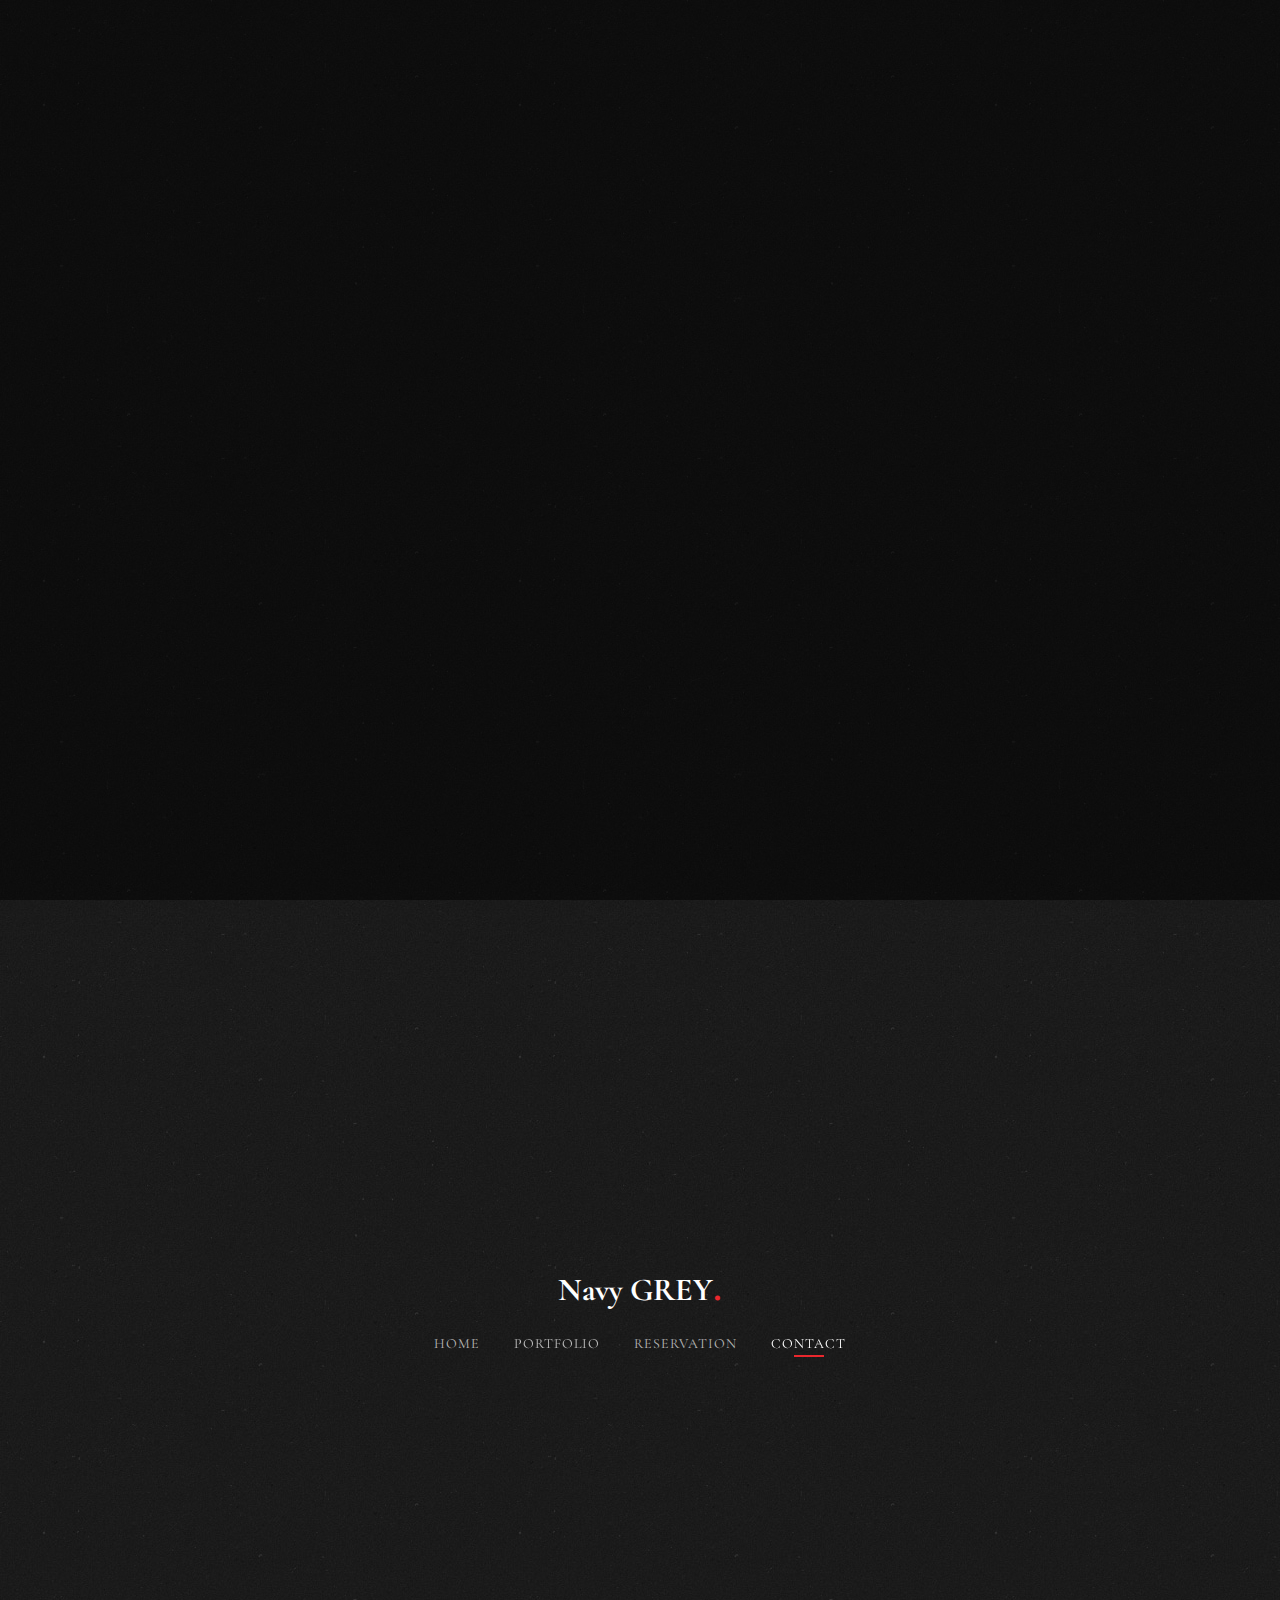
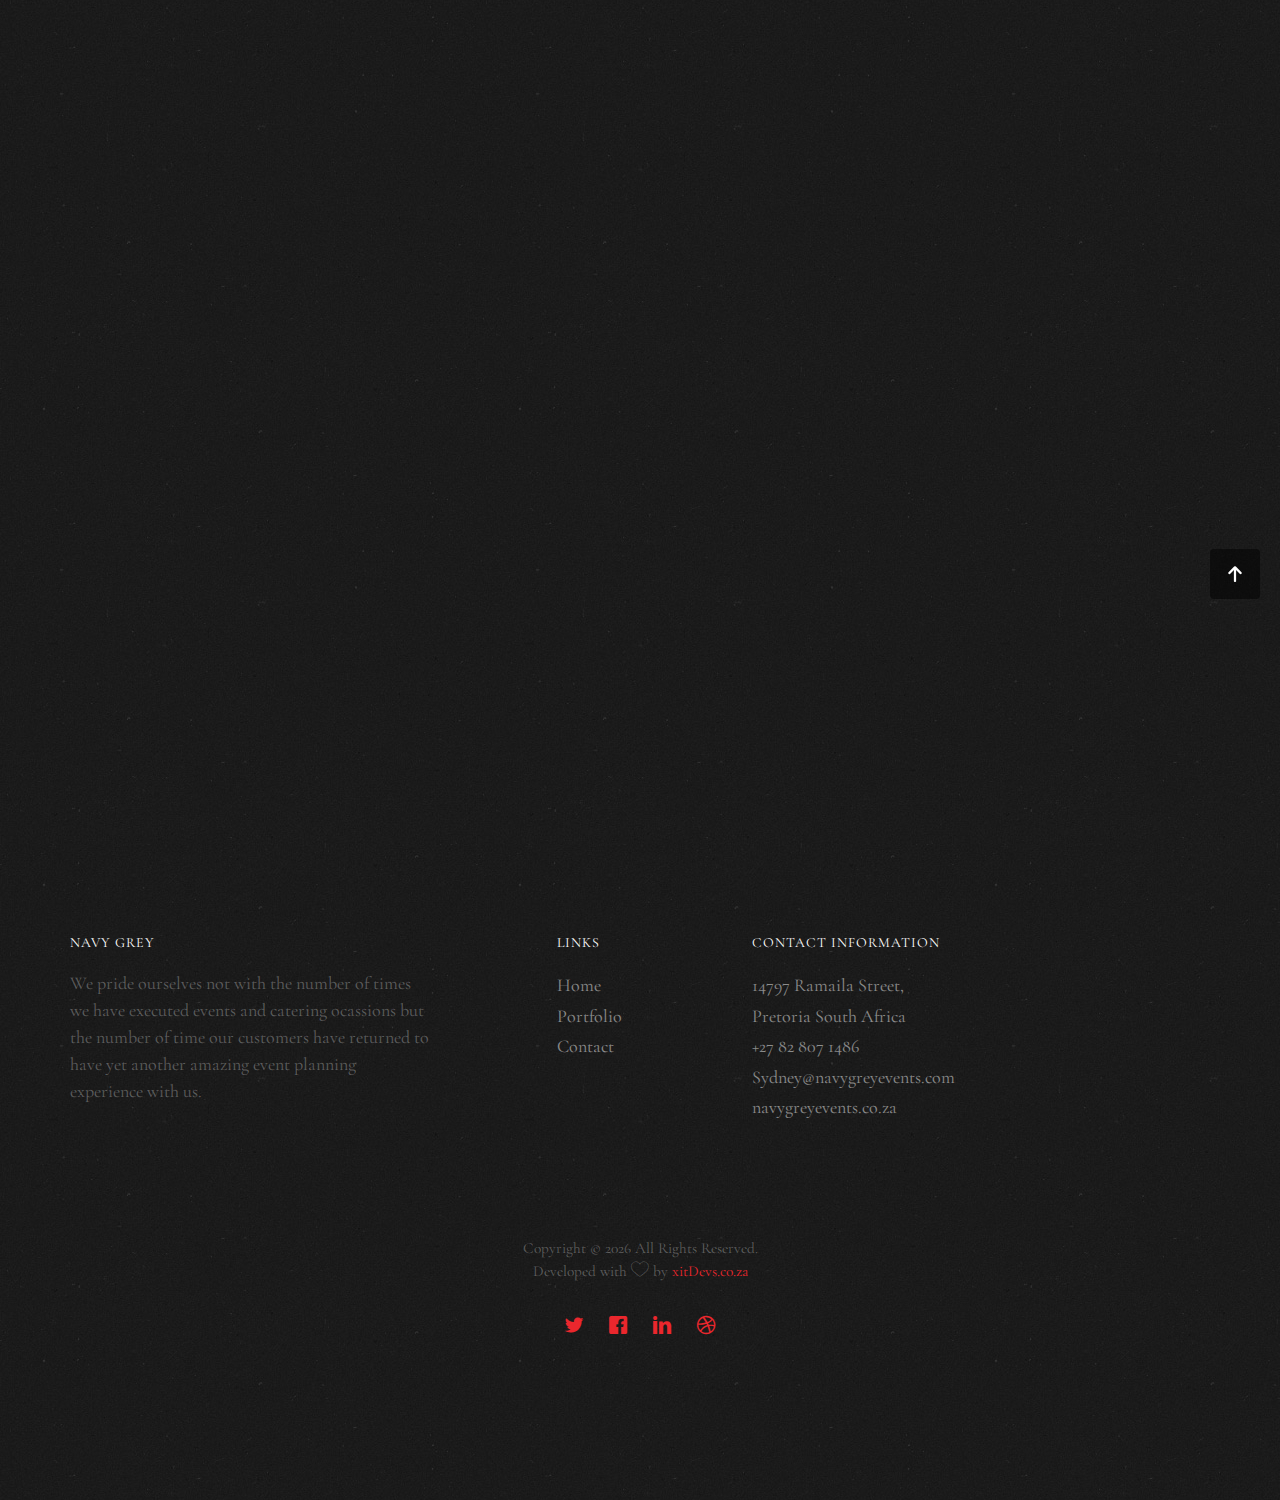
<file: contact.html>
<!DOCTYPE HTML>
<html>
	<head>
	<meta charset="utf-8">
	<meta http-equiv="X-UA-Compatible" content="IE=edge">
	<title>Navy-GREY &mdash; We handle event hosting and decor</title>
	<meta name="viewport" content="width=device-width, initial-scale=1">
	<meta name="description" content="We cater, handle events, host and decorate venues" />
	<meta name="keywords" content="Navy Grey, events, catering, decor, party, fun, renovate, birthday, anniversary" />
	<meta name="author" content="Alvi Bongani" />

	<!-- 
	//////////////////////////////////////////////////////

	NAVY GREY WEBSITE
	DESIGNED & DEVELOPED by XIT Systems Development
		
	Website: 		xit.co.za
	Email: 			xit@gmail.com
	Twitter: 		http://twitter.com/xit
	Facebook: 		https://www.facebook.com/xit

	//////////////////////////////////////////////////////
	 -->

  	<!-- Facebook and Twitter integration -->
	<meta property="og:title" content=""/>
	<meta property="og:image" content=""/>
	<meta property="og:url" content=""/>
	<meta property="og:site_name" content=""/>
	<meta property="og:description" content=""/>
	<meta name="twitter:title" content="" />
	<meta name="twitter:image" content="" />
	<meta name="twitter:url" content="" />
	<meta name="twitter:card" content="" />

	<link href="https://fonts.googleapis.com/css?family=Cormorant+Garamond:300,300i,400,400i,500,600i,700" rel="stylesheet">
	<link href="https://fonts.googleapis.com/css?family=Satisfy" rel="stylesheet">
	
	<!-- Animate.css -->
	<link rel="stylesheet" href="css/animate.css">
	<!-- Icomoon Icon Fonts-->
	<link rel="stylesheet" href="css/icomoon.css">
	<!-- Bootstrap  -->
	<link rel="stylesheet" href="css/bootstrap.css">

	<!-- Flexslider  -->
	<link rel="stylesheet" href="css/flexslider.css">

	<!-- Theme style  -->
	<link rel="stylesheet" href="css/style.css">

	<!-- icon  -->
	<link rel="icon" href="images/logo/logo.jpg">

	<!-- Modernizr JS -->
	<script src="js/modernizr-2.6.2.min.js"></script>
	<!-- FOR IE9 below -->
	<!--[if lt IE 9]>
	<script src="js/respond.min.js"></script>
	<![endif]-->

	</head>
	<body>
		
		<div class="xitsd-loader"></div>
	
		<div id="page">
		<nav class="xitsd-nav" role="navigation">
			<!-- <div class="top-menu"> -->
				<div class="container">
					<div class="row">
						<div class="col-xs-12 text-center logo-wrap">
							<div id="xitsd-logo">Navy GREY<a href="index.html"><span>.</span></a></div>
						</div>
						<div class="col-xs-12 text-center menu-1 menu-wrap">
							<ul>
								<li><a href="index.html">Home</a></li>
								<li class="has-dropdown">
									<a href="gallery.html">Portfolio</a>
									<ul class="dropdown">
										<li><a href="#">Events</a></li>
										<li><a href="#">Food</a></li>
									</ul>
								</li>
								<li><a href="reservation.html">Reservation</a></li>
								<li class="active"><a href="contact.html">Contact</a></li>
							</ul>
						</div>
					</div>
					
				</div>
			<!-- </div> -->
		</nav>

	<header id="xitsd-header" class="xitsd-cover js-fullheight" role="banner" style="background-image: url(images/logo/logoicon.jpg);" data-stellar-background-ratio="0.5">
		<div class="overlay"></div>
		<div class="container">
			<div class="row">
				<div class="col-md-12 text-center">
					<div class="display-t js-fullheight">
						<div class="display-tc js-fullheight animate-box" data-animate-effect="fadeIn">
							<h1>Get <em>in</em> Touch</h1><br>
							<h2><a href="reservation.html" target="_blank">Get Started</a></h2>
						</div>
					</div>
				</div>
			</div>
		</div>
	</header>

	
	<div id="xitsd-contact" class="xitsd-section animate-box">
		<div class="container">
			<div class="row animate-box">
				<div class="col-md-8 col-md-offset-2 text-center xitsd-heading">
					<h2>Don't be shy, let's chat.</h2>
					<p>Come sit down with us and experience what all our customers just can't get enough of. We pride ourselves not  with the number of times we have executed events and catering ocassions but the number of time our customers have returned to have yet another amazing event planning experience with us.</p>
					<p><a href="mailto:sydne@navygrey.com" class="btn btn-primary btn-outline">Contact Us</a></p>
				</div>
			</div>
			
			<div class="row">
				<div class="col-md-6 col-md-push-6 col-sm-6 col-sm-push-6">
					<form action="#" id="form-wrap">
						<div class="row form-group">
							<div class="col-md-12">
								<label for="name">Your Name</label>
								<input type="text" class="form-control" id="name">
							</div>
						</div>
						<div class="row form-group">
							<div class="col-md-12">
								<label for="email">Your Email</label>
								<input type="text" class="form-control" id="email">
							</div>
						</div>
						<div class="row form-group">
							<div class="col-md-12">
								<label for="phone">Your Number</label>
							  	<input type="tel" id="phone" class="form-control" autofocus>
							</div>
						</div>
						<div class="row form-group">
							<div class="col-md-12">
								<label for="message">Your Message</label>
								<textarea name="" id="message" cols="30" rows="10" class="form-control"></textarea>
							</div>
						</div>
						<div class="row form-group">
							<div class="col-md-12">
								<input type="submit" class="btn btn-primary btn-outline btn-lg" value="Submit Form">
							</div>
						</div>

					</form>
				</div>
			</div>

		</div>
	</div>

	<footer id="xitsd-footer" role="contentinfo" class="xitsd-section">
		<div class="container">
			<div class="row row-pb-md">
				<div class="col-md-4 xitsd-widget">
					<h4>Navy grey</h4>
					<p>We pride ourselves not  with the number of times we have executed events and catering ocassions but the number of time our customers have returned to have yet another amazing event planning experience with us.</p>
				</div>
				<div class="col-md-2 col-md-push-1 xitsd-widget">
					<h4>Links</h4>
					<ul class="xitsd-footer-links">
						<li><a href="index.html">Home</a></li>
						<li><a href="gallery.html">Portfolio</a></li>
						<li><a href="contact.html">Contact</a></li>
					</ul>
				</div>

				<div class="col-md-4 col-md-push-1 xitsd-widget">
					<h4>Contact Information</h4>
					<ul class="xitsd-footer-links">
						<li>14797 Ramaila Street, <br> Pretoria South Africa</li>
						<li><a href="tel://1234567920">+27 82 807 1486</a></li>
						<li><a href="mailto:Sydney@navygreyevents.com">Sydney@navygreyevents.com</a></li>
						<li><a href="#">navygreyevents.co.za</a></li>
					</ul>
				</div>

			</div>

			<div class="row copyright">
				<div class="col-md-12 text-center">
					<p>
						<small class="block">Copyright &copy; <script>
							document.write(new Date().getFullYear());
						  </script> All Rights Reserved.</small> 
						<small class="block">Developed with <i class="icon-heart"
                  aria-hidden="true"></i> by <a href="http://xitdevs.co.za/" target="_blank">xitDevs.co.za</a></small>
					</p>
					<p>
						<ul class="xitsd-social-icons">
							<li><a href="#"><i class="icon-twitter2"></i></a></li>
							<li><a href="#"><i class="icon-facebook2"></i></a></li>
							<li><a href="#"><i class="icon-linkedin2"></i></a></li>
							<li><a href="#"><i class="icon-dribbble2"></i></a></li>
						</ul>
					</p>
				</div>
			</div>

		</div>
	</footer>
	</div>

	<div class="gototop js-top">
		<a href="#" class="js-gotop"><i class="icon-arrow-up22"></i></a>
	</div>
	
	<!-- jQuery -->
	<script src="js/jquery.min.js"></script>
	<!-- jQuery Easing -->
	<script src="js/jquery.easing.1.3.js"></script>
	<!-- Bootstrap -->
	<script src="js/bootstrap.min.js"></script>
	<!-- Waypoints -->
	<script src="js/jquery.waypoints.min.js"></script>
	<!-- Waypoints -->
	<script src="js/jquery.stellar.min.js"></script>
	<!-- Flexslider -->
	<script src="js/jquery.flexslider-min.js"></script>
	<!-- Main -->
	<script src="js/main.js"></script>

	</body>
</html>
</file>
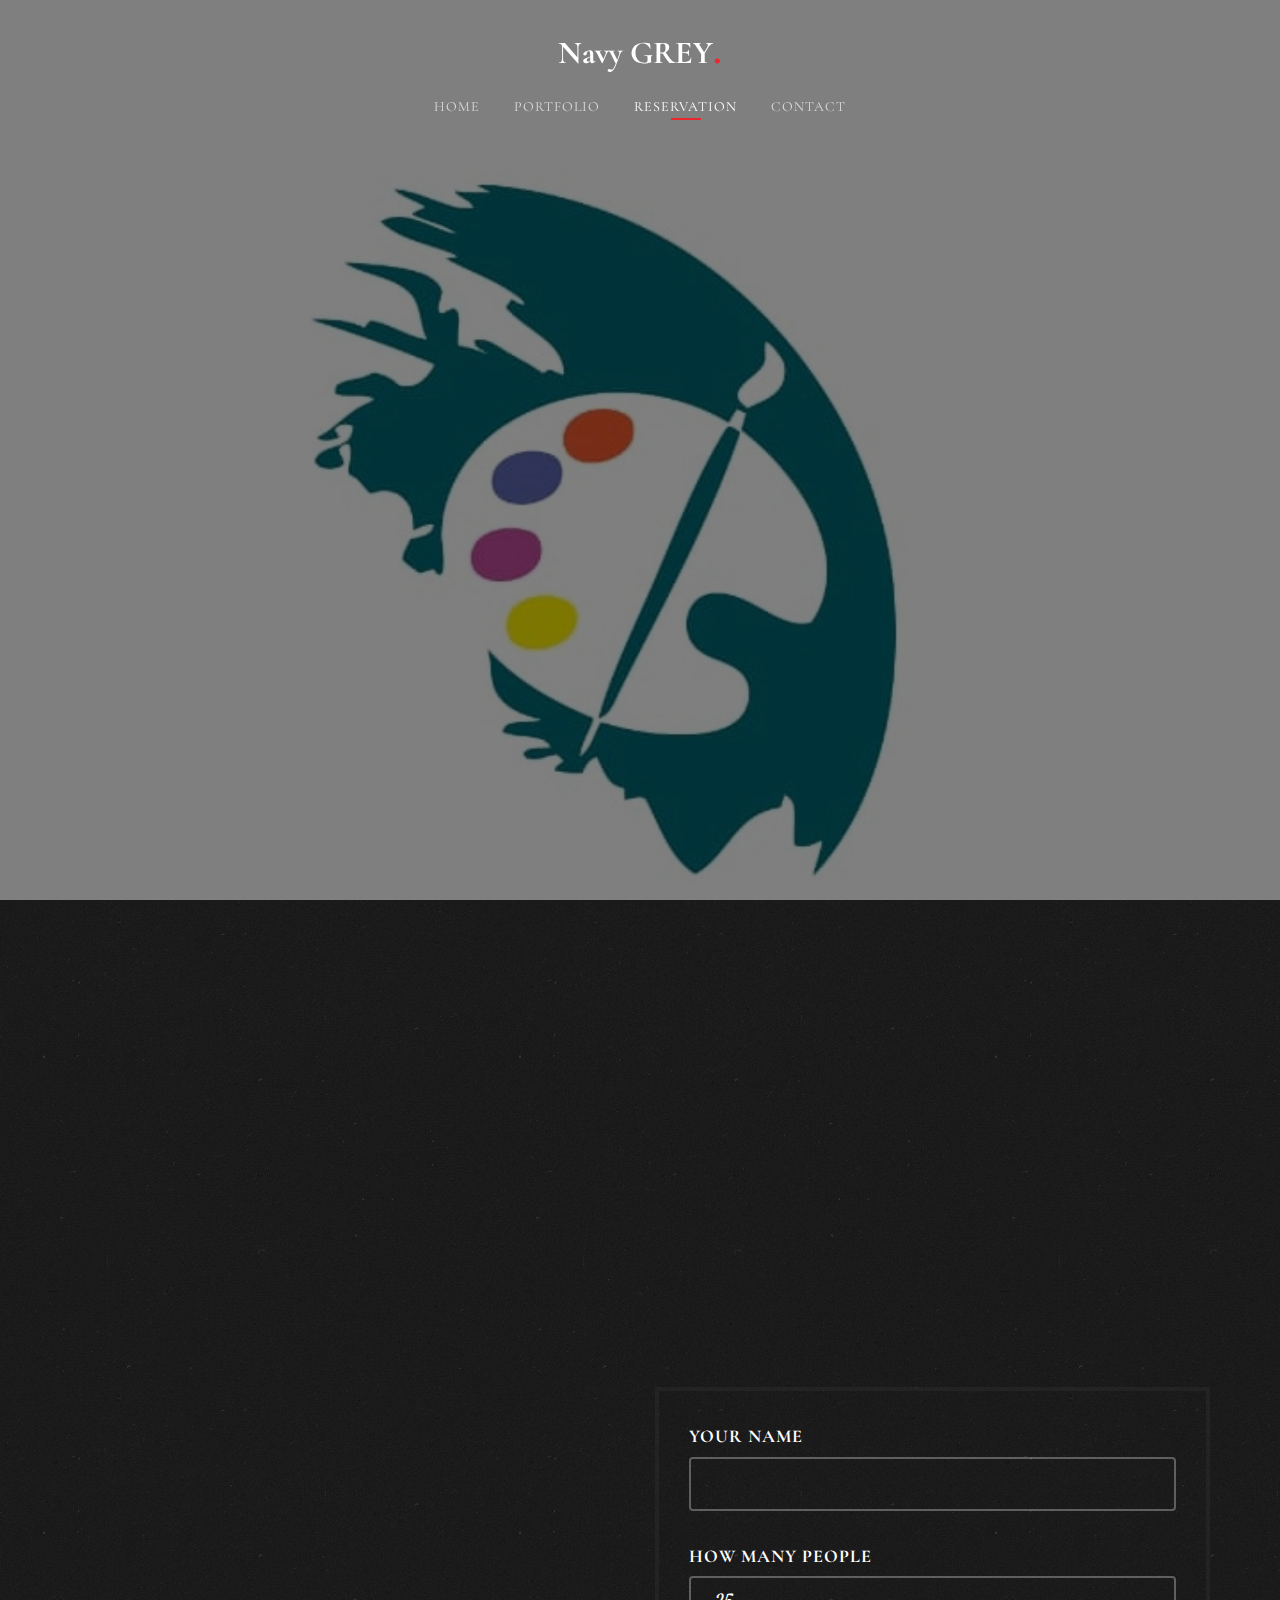
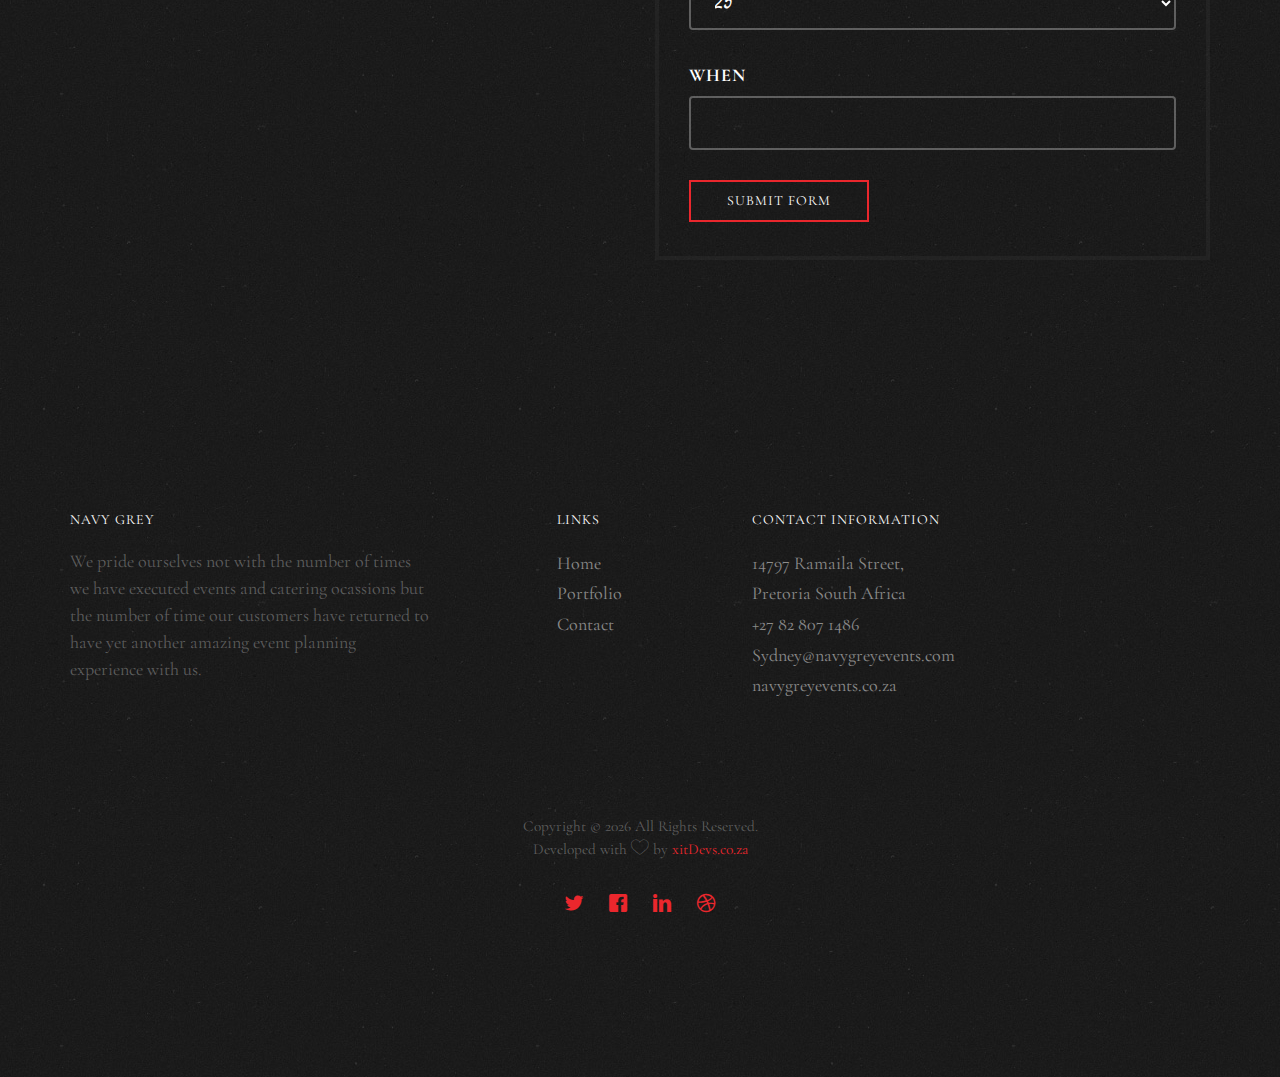
<file: reservation.html>
<!DOCTYPE HTML>
<html>
	<head>
	<meta charset="utf-8">
	<meta http-equiv="X-UA-Compatible" content="IE=edge">
	<title>Navy-GREY &mdash; We handle event hosting and decor</title>
	<meta name="viewport" content="width=device-width, initial-scale=1">
	<meta name="description" content="We cater, handle events, host and decorate venues" />
	<meta name="keywords" content="Navy Grey, events, catering, decor, party, fun, renovate, birthday, anniversary" />
	<meta name="author" content="Alvi Bongani" />

	<!-- 
	//////////////////////////////////////////////////////

	NAVY GREY WEBSITE
	DESIGNED & DEVELOPED by XIT Systems Development
		
	Website: 		xit.co.za
	Email: 			xit@gmail.com
	Twitter: 		http://twitter.com/xit
	Facebook: 		https://www.facebook.com/xit

	//////////////////////////////////////////////////////
	 -->

  	<!-- Facebook and Twitter integration -->
	<meta property="og:title" content=""/>
	<meta property="og:image" content=""/>
	<meta property="og:url" content=""/>
	<meta property="og:site_name" content=""/>
	<meta property="og:description" content=""/>
	<meta name="twitter:title" content="" />
	<meta name="twitter:image" content="" />
	<meta name="twitter:url" content="" />
	<meta name="twitter:card" content="" />

	<link href="https://fonts.googleapis.com/css?family=Cormorant+Garamond:300,300i,400,400i,500,600i,700" rel="stylesheet">
	<link href="https://fonts.googleapis.com/css?family=Satisfy" rel="stylesheet">
	
	<!-- Animate.css -->
	<link rel="stylesheet" href="css/animate.css">
	<!-- Icomoon Icon Fonts-->
	<link rel="stylesheet" href="css/icomoon.css">
	<!-- Bootstrap  -->
	<link rel="stylesheet" href="css/bootstrap.css">

	<!-- Flexslider  -->
	<link rel="stylesheet" href="css/flexslider.css">
	<!-- Date Time -->
	<link rel="stylesheet" href="css/bootstrap-datetimepicker.min.css">

	<!-- Theme style  -->
	<link rel="stylesheet" href="css/style.css">
	
	<!-- icon  -->
	<link rel="icon" href="images/logo/logo.jpg">

	<!-- Modernizr JS -->
	<script src="js/modernizr-2.6.2.min.js"></script>
	<!-- FOR IE9 below -->
	<!--[if lt IE 9]>
	<script src="js/respond.min.js"></script>
	<![endif]-->

	</head>
	<body>
		
		<div class="xitsd-loader"></div>
	
		<div id="page">
		<nav class="xitsd-nav" role="navigation">
			<!-- <div class="top-menu"> -->
				<div class="container">
					<div class="row">
						<div class="col-xs-12 text-center logo-wrap">
							<div id="xitsd-logo">Navy GREY<a href="index.html"><span>.</span></a></div>
						</div>
						<div class="col-xs-12 text-center menu-1 menu-wrap">
							<ul>
								<li><a href="index.html">Home</a></li>
								<li class="has-dropdown">
									<a href="gallery.html">Portfolio</a>
									<ul class="dropdown">
										<li><a href="#">Events</a></li>
										<li><a href="#">Food</a></li>
									</ul>
								</li>
								<li class="active"><a href="reservation.html">Reservation</a></li>
								<li><a href="contact.html">Contact</a></li>
							</ul>
						</div>
					</div>
					
				</div>
			<!-- </div> -->
		</nav>

	<header id="xitsd-header" class="xitsd-cover js-fullheight" role="banner" style="background-image: url(images/logo/logoicon.jpg);" data-stellar-background-ratio="0.5">
		<div class="overlay"></div>
		<div class="container">
			<div class="row">
				<div class="col-md-12 text-center">
					<div class="display-t js-fullheight">
						<div class="display-tc js-fullheight animate-box" data-animate-effect="fadeIn">
							<h1>Reserve an Event Today!</h1>
							<h2><a href="#xitsd-reservation-form" target="_blank">Get Started</a></h2>
						</div>
					</div>
				</div>
			</div>
		</div>
	</header>

	
	<div id="xitsd-reservation-form" class="xitsd-section">
		<div class="container">
			<div class="row">
				<div class="col-md-12 xitsd-heading animate-box">
					<h2>Reservation</h2>
					<div class="row">
						<div class="col-md-6">
							<p>Come sit down with us and experience what all our customers just can't get enough of. We pride ourselves not  with the number of times we have executed events and catering ocassions but the number of time our customers have returned to have yet another amazing event planning experience with us.</p>
						</div>
					</div>
				</div>
				
				<div class="col-md-6 col-md-push-6 col-sm-6 col-sm-push-6">
					<form action="#" id="form-wrap">
						<div class="row form-group">
							<div class="col-md-12">
								<label for="name">Your Name</label>
								<input type="text" class="form-control" id="name">
							</div>
						</div>
						<div class="row form-group">
							<div class="col-md-12">
								<label for="many">How Many People</label>
								<select name="many" id="many" class="form-control custom_select">
									<option value="#">25</option>
									<option value="#">50</option>
									<option value="#">100</option>
									<option value="#">200+</option>
								</select>
							</div>
						</div>
						<div class="row form-group">
							<div class="col-md-12">
								<label for="taskdatetime">When</label>
								<input type="text" name="task-datetime" id="taskdatetime" class="form-control"/>
							</div>
						</div>
						<div class="row form-group">
							<div class="col-md-12">
								<input type="submit" class="btn btn-primary btn-outline btn-lg" value="Submit Form">
							</div>
						</div>

					</form>
				</div>
				
				
			</div>
		</div>
	</div>

	<footer id="xitsd-footer" role="contentinfo" class="xitsd-section">
		<div class="container">
			<div class="row row-pb-md">
				<div class="col-md-4 xitsd-widget">
					<h4>Navy grey</h4>
					<p>We pride ourselves not  with the number of times we have executed events and catering ocassions but the number of time our customers have returned to have yet another amazing event planning experience with us.</p>
				</div>
				<div class="col-md-2 col-md-push-1 xitsd-widget">
					<h4>Links</h4>
					<ul class="xitsd-footer-links">
						<li><a href="index.html">Home</a></li>
						<li><a href="gallery.html">Portfolio</a></li>
						<li><a href="contact.html">Contact</a></li>
					</ul>
				</div>

				<div class="col-md-4 col-md-push-1 xitsd-widget">
					<h4>Contact Information</h4>
					<ul class="xitsd-footer-links">
						<li>14797 Ramaila Street, <br> Pretoria South Africa</li>
						<li><a href="tel://1234567920">+27 82 807 1486</a></li>
						<li><a href="mailto:Sydney@navygreyevents.com">Sydney@navygreyevents.com</a></li>
						<li><a href="#">navygreyevents.co.za</a></li>
					</ul>
				</div>

			</div>

			<div class="row copyright">
				<div class="col-md-12 text-center">
					<p>
						<small class="block">Copyright &copy; <script>
							document.write(new Date().getFullYear());
						  </script> All Rights Reserved.</small> 
						<small class="block">Developed with <i class="icon-heart"
                  aria-hidden="true"></i> by <a href="http://xitdevs.co.za/" target="_blank">xitDevs.co.za</a></small>
					</p>
					<p>
						<ul class="xitsd-social-icons">
							<li><a href="#"><i class="icon-twitter2"></i></a></li>
							<li><a href="#"><i class="icon-facebook2"></i></a></li>
							<li><a href="#"><i class="icon-linkedin2"></i></a></li>
							<li><a href="#"><i class="icon-dribbble2"></i></a></li>
						</ul>
					</p>
				</div>
			</div>

		</div>
	</footer>
	</div>

	<div class="gototop js-top">
		<a href="#" class="js-gotop"><i class="icon-arrow-up22"></i></a>
	</div>
	
	<!-- jQuery -->
	<script src="js/jquery.min.js"></script>
	<!-- jQuery Easing -->
	<script src="js/jquery.easing.1.3.js"></script>
	<!-- Bootstrap -->
	<script src="js/bootstrap.min.js"></script>
	<!-- Waypoints -->
	<script src="js/jquery.waypoints.min.js"></script>
	<!-- Waypoints -->
	<script src="js/jquery.stellar.min.js"></script>
	<!-- Flexslider -->
	<script src="js/jquery.flexslider-min.js"></script>

	<!-- Date Time -->
	<script src="js/moment.min.js"></script>
	<script src="js/bootstrap-datetimepicker.js"></script>
	

	<!-- Main -->
	<script src="js/main.js"></script>

	</body>
</html>
</file>
<file: css/icomoon.css>
@font-face {
    font-family: 'icomoon';
    src:    url('fonts/icomoon.eot?1oniuf');
    src:    url('fonts/icomoon.eot?1oniuf#iefix') format('embedded-opentype'),
        url('fonts/icomoon.ttf?1oniuf') format('truetype'),
        url('fonts/icomoon.woff?1oniuf') format('woff'),
        url('fonts/icomoon.svg?1oniuf#icomoon') format('svg');
    font-weight: normal;
    font-style: normal;
}

[class^="icon-"], [class*=" icon-"] {
    /* use !important to prevent issues with browser extensions that change fonts */
    font-family: 'icomoon' !important;
    speak: none;
    font-style: normal;
    font-weight: normal;
    font-variant: normal;
    text-transform: none;
    line-height: 1;

    /* Better Font Rendering =========== */
    -webkit-font-smoothing: antialiased;
    -moz-osx-font-smoothing: grayscale;
}

.icon-mobile:before {
    content: "\e000";
}
.icon-laptop:before {
    content: "\e001";
}
.icon-desktop:before {
    content: "\e002";
}
.icon-tablet:before {
    content: "\e003";
}
.icon-phone:before {
    content: "\e004";
}
.icon-document:before {
    content: "\e005";
}
.icon-documents:before {
    content: "\e006";
}
.icon-search:before {
    content: "\e007";
}
.icon-clipboard:before {
    content: "\e008";
}
.icon-newspaper:before {
    content: "\e009";
}
.icon-notebook:before {
    content: "\e00a";
}
.icon-book-open:before {
    content: "\e00b";
}
.icon-browser:before {
    content: "\e00c";
}
.icon-calendar:before {
    content: "\e00d";
}
.icon-presentation:before {
    content: "\e00e";
}
.icon-picture:before {
    content: "\e00f";
}
.icon-pictures:before {
    content: "\e010";
}
.icon-video:before {
    content: "\e011";
}
.icon-camera:before {
    content: "\e012";
}
.icon-printer:before {
    content: "\e013";
}
.icon-toolbox:before {
    content: "\e014";
}
.icon-briefcase:before {
    content: "\e015";
}
.icon-wallet:before {
    content: "\e016";
}
.icon-gift:before {
    content: "\e017";
}
.icon-bargraph:before {
    content: "\e018";
}
.icon-grid:before {
    content: "\e019";
}
.icon-expand:before {
    content: "\e01a";
}
.icon-focus:before {
    content: "\e01b";
}
.icon-edit:before {
    content: "\e01c";
}
.icon-adjustments:before {
    content: "\e01d";
}
.icon-ribbon:before {
    content: "\e01e";
}
.icon-hourglass:before {
    content: "\e01f";
}
.icon-lock:before {
    content: "\e020";
}
.icon-megaphone:before {
    content: "\e021";
}
.icon-shield:before {
    content: "\e022";
}
.icon-trophy:before {
    content: "\e023";
}
.icon-flag:before {
    content: "\e024";
}
.icon-map:before {
    content: "\e025";
}
.icon-puzzle:before {
    content: "\e026";
}
.icon-basket:before {
    content: "\e027";
}
.icon-envelope:before {
    content: "\e028";
}
.icon-streetsign:before {
    content: "\e029";
}
.icon-telescope:before {
    content: "\e02a";
}
.icon-gears:before {
    content: "\e02b";
}
.icon-key:before {
    content: "\e02c";
}
.icon-paperclip:before {
    content: "\e02d";
}
.icon-attachment:before {
    content: "\e02e";
}
.icon-pricetags:before {
    content: "\e02f";
}
.icon-lightbulb:before {
    content: "\e030";
}
.icon-layers:before {
    content: "\e031";
}
.icon-pencil:before {
    content: "\e032";
}
.icon-tools:before {
    content: "\e033";
}
.icon-tools-2:before {
    content: "\e034";
}
.icon-scissors:before {
    content: "\e035";
}
.icon-paintbrush:before {
    content: "\e036";
}
.icon-magnifying-glass:before {
    content: "\e037";
}
.icon-circle-compass:before {
    content: "\e038";
}
.icon-linegraph:before {
    content: "\e039";
}
.icon-mic:before {
    content: "\e03a";
}
.icon-strategy:before {
    content: "\e03b";
}
.icon-beaker:before {
    content: "\e03c";
}
.icon-caution:before {
    content: "\e03d";
}
.icon-recycle:before {
    content: "\e03e";
}
.icon-anchor:before {
    content: "\e03f";
}
.icon-profile-male:before {
    content: "\e040";
}
.icon-profile-female:before {
    content: "\e041";
}
.icon-bike:before {
    content: "\e042";
}
.icon-wine:before {
    content: "\e043";
}
.icon-hotairballoon:before {
    content: "\e044";
}
.icon-globe:before {
    content: "\e045";
}
.icon-genius:before {
    content: "\e046";
}
.icon-map-pin:before {
    content: "\e047";
}
.icon-dial:before {
    content: "\e048";
}
.icon-chat:before {
    content: "\e049";
}
.icon-heart:before {
    content: "\e04a";
}
.icon-cloud:before {
    content: "\e04b";
}
.icon-upload:before {
    content: "\e04c";
}
.icon-download:before {
    content: "\e04d";
}
.icon-target:before {
    content: "\e04e";
}
.icon-hazardous:before {
    content: "\e04f";
}
.icon-piechart:before {
    content: "\e050";
}
.icon-speedometer:before {
    content: "\e051";
}
.icon-global:before {
    content: "\e052";
}
.icon-compass:before {
    content: "\e053";
}
.icon-lifesaver:before {
    content: "\e054";
}
.icon-clock:before {
    content: "\e055";
}
.icon-aperture:before {
    content: "\e056";
}
.icon-quote:before {
    content: "\e057";
}
.icon-scope:before {
    content: "\e058";
}
.icon-alarmclock:before {
    content: "\e059";
}
.icon-refresh:before {
    content: "\e05a";
}
.icon-happy:before {
    content: "\e05b";
}
.icon-sad:before {
    content: "\e05c";
}
.icon-facebook:before {
    content: "\e05d";
}
.icon-twitter:before {
    content: "\e05e";
}
.icon-googleplus:before {
    content: "\e05f";
}
.icon-rss:before {
    content: "\e060";
}
.icon-tumblr:before {
    content: "\e061";
}
.icon-linkedin:before {
    content: "\e062";
}
.icon-dribbble:before {
    content: "\e063";
}
.icon-box2:before {
    content: "\ea82";
}
.icon-write:before {
    content: "\ea83";
}
.icon-clock2:before {
    content: "\ea84";
}
.icon-reply2:before {
    content: "\ea85";
}
.icon-reply-all2:before {
    content: "\ea86";
}
.icon-forward2:before {
    content: "\ea87";
}
.icon-flag2:before {
    content: "\ea88";
}
.icon-search2:before {
    content: "\ea89";
}
.icon-trash2:before {
    content: "\ea8a";
}
.icon-envelope2:before {
    content: "\ea8b";
}
.icon-bubble:before {
    content: "\ea8c";
}
.icon-bubbles:before {
    content: "\ea8d";
}
.icon-user2:before {
    content: "\ea8e";
}
.icon-users2:before {
    content: "\ea8f";
}
.icon-cloud2:before {
    content: "\ea90";
}
.icon-download2:before {
    content: "\ea91";
}
.icon-upload2:before {
    content: "\ea92";
}
.icon-rain:before {
    content: "\ea93";
}
.icon-sun:before {
    content: "\ea94";
}
.icon-moon2:before {
    content: "\ea95";
}
.icon-bell2:before {
    content: "\ea96";
}
.icon-folder2:before {
    content: "\ea97";
}
.icon-pin2:before {
    content: "\ea98";
}
.icon-sound2:before {
    content: "\ea99";
}
.icon-microphone:before {
    content: "\ea9a";
}
.icon-camera2:before {
    content: "\ea9b";
}
.icon-image2:before {
    content: "\ea9c";
}
.icon-cog2:before {
    content: "\ea9d";
}
.icon-calendar2:before {
    content: "\ea9e";
}
.icon-book2:before {
    content: "\ea9f";
}
.icon-map-marker:before {
    content: "\eaa0";
}
.icon-store:before {
    content: "\eaa1";
}
.icon-support:before {
    content: "\eaa2";
}
.icon-tag2:before {
    content: "\eaa3";
}
.icon-heart2:before {
    content: "\eaa4";
}
.icon-video-camera:before {
    content: "\eaa5";
}
.icon-trophy2:before {
    content: "\eaa6";
}
.icon-cart:before {
    content: "\eaa7";
}
.icon-eye2:before {
    content: "\eaa8";
}
.icon-cancel:before {
    content: "\eaa9";
}
.icon-chart:before {
    content: "\eaaa";
}
.icon-target2:before {
    content: "\eaab";
}
.icon-printer2:before {
    content: "\eaac";
}
.icon-location2:before {
    content: "\eaad";
}
.icon-bookmark2:before {
    content: "\eaae";
}
.icon-monitor:before {
    content: "\eaaf";
}
.icon-cross2:before {
    content: "\eab0";
}
.icon-plus2:before {
    content: "\eab1";
}
.icon-left:before {
    content: "\eab2";
}
.icon-up:before {
    content: "\eab3";
}
.icon-browser2:before {
    content: "\eab4";
}
.icon-windows:before {
    content: "\eab5";
}
.icon-switch2:before {
    content: "\eab6";
}
.icon-dashboard:before {
    content: "\eab7";
}
.icon-play:before {
    content: "\eab8";
}
.icon-fast-forward:before {
    content: "\eab9";
}
.icon-next:before {
    content: "\eaba";
}
.icon-refresh2:before {
    content: "\eabb";
}
.icon-film:before {
    content: "\eabc";
}
.icon-home2:before {
    content: "\eabd";
}
.icon-add-to-list:before {
    content: "\e901";
}
.icon-classic-computer:before {
    content: "\e902";
}
.icon-controller-fast-backward:before {
    content: "\e903";
}
.icon-creative-commons-attribution:before {
    content: "\e904";
}
.icon-creative-commons-noderivs:before {
    content: "\e905";
}
.icon-creative-commons-noncommercial-eu:before {
    content: "\e906";
}
.icon-creative-commons-noncommercial-us:before {
    content: "\e907";
}
.icon-creative-commons-public-domain:before {
    content: "\e908";
}
.icon-creative-commons-remix:before {
    content: "\e909";
}
.icon-creative-commons-share:before {
    content: "\e90a";
}
.icon-creative-commons-sharealike:before {
    content: "\e90b";
}
.icon-creative-commons:before {
    content: "\e90c";
}
.icon-document-landscape:before {
    content: "\e90d";
}
.icon-remove-user:before {
    content: "\e90e";
}
.icon-warning:before {
    content: "\e90f";
}
.icon-arrow-bold-down:before {
    content: "\e910";
}
.icon-arrow-bold-left:before {
    content: "\e911";
}
.icon-arrow-bold-right:before {
    content: "\e912";
}
.icon-arrow-bold-up:before {
    content: "\e913";
}
.icon-arrow-down:before {
    content: "\e914";
}
.icon-arrow-left:before {
    content: "\e915";
}
.icon-arrow-long-down:before {
    content: "\e916";
}
.icon-arrow-long-left:before {
    content: "\e917";
}
.icon-arrow-long-right:before {
    content: "\e918";
}
.icon-arrow-long-up:before {
    content: "\e919";
}
.icon-arrow-right:before {
    content: "\e91a";
}
.icon-arrow-up:before {
    content: "\e91b";
}
.icon-arrow-with-circle-down:before {
    content: "\e91c";
}
.icon-arrow-with-circle-left:before {
    content: "\e91d";
}
.icon-arrow-with-circle-right:before {
    content: "\e91e";
}
.icon-arrow-with-circle-up:before {
    content: "\e91f";
}
.icon-bookmark:before {
    content: "\e920";
}
.icon-bookmarks:before {
    content: "\e921";
}
.icon-chevron-down:before {
    content: "\e922";
}
.icon-chevron-left:before {
    content: "\e923";
}
.icon-chevron-right:before {
    content: "\e924";
}
.icon-chevron-small-down:before {
    content: "\e925";
}
.icon-chevron-small-left:before {
    content: "\e926";
}
.icon-chevron-small-right:before {
    content: "\e927";
}
.icon-chevron-small-up:before {
    content: "\e928";
}
.icon-chevron-thin-down:before {
    content: "\e929";
}
.icon-chevron-thin-left:before {
    content: "\e92a";
}
.icon-chevron-thin-right:before {
    content: "\e92b";
}
.icon-chevron-thin-up:before {
    content: "\e92c";
}
.icon-chevron-up:before {
    content: "\e92d";
}
.icon-chevron-with-circle-down:before {
    content: "\e92e";
}
.icon-chevron-with-circle-left:before {
    content: "\e92f";
}
.icon-chevron-with-circle-right:before {
    content: "\e930";
}
.icon-chevron-with-circle-up:before {
    content: "\e931";
}
.icon-cloud3:before {
    content: "\e932";
}
.icon-controller-fast-forward:before {
    content: "\e933";
}
.icon-controller-jump-to-start:before {
    content: "\e934";
}
.icon-controller-next:before {
    content: "\e935";
}
.icon-controller-paus:before {
    content: "\e936";
}
.icon-controller-play:before {
    content: "\e937";
}
.icon-controller-record:before {
    content: "\e938";
}
.icon-controller-stop:before {
    content: "\e939";
}
.icon-controller-volume:before {
    content: "\e93a";
}
.icon-dot-single:before {
    content: "\e93b";
}
.icon-dots-three-horizontal:before {
    content: "\e93c";
}
.icon-dots-three-vertical:before {
    content: "\e93d";
}
.icon-dots-two-horizontal:before {
    content: "\e93e";
}
.icon-dots-two-vertical:before {
    content: "\e93f";
}
.icon-download3:before {
    content: "\e940";
}
.icon-emoji-flirt:before {
    content: "\e941";
}
.icon-flow-branch:before {
    content: "\e942";
}
.icon-flow-cascade:before {
    content: "\e943";
}
.icon-flow-line:before {
    content: "\e944";
}
.icon-flow-parallel:before {
    content: "\e945";
}
.icon-flow-tree:before {
    content: "\e946";
}
.icon-install:before {
    content: "\e947";
}
.icon-layers2:before {
    content: "\e948";
}
.icon-open-book:before {
    content: "\e949";
}
.icon-resize-100:before {
    content: "\e94a";
}
.icon-resize-full-screen:before {
    content: "\e94b";
}
.icon-save:before {
    content: "\e94c";
}
.icon-select-arrows:before {
    content: "\e94d";
}
.icon-sound-mute:before {
    content: "\e94e";
}
.icon-sound:before {
    content: "\e94f";
}
.icon-trash:before {
    content: "\e950";
}
.icon-triangle-down:before {
    content: "\e951";
}
.icon-triangle-left:before {
    content: "\e952";
}
.icon-triangle-right:before {
    content: "\e953";
}
.icon-triangle-up:before {
    content: "\e954";
}
.icon-uninstall:before {
    content: "\e955";
}
.icon-upload-to-cloud:before {
    content: "\e956";
}
.icon-upload3:before {
    content: "\e957";
}
.icon-add-user:before {
    content: "\e958";
}
.icon-address:before {
    content: "\e959";
}
.icon-adjust:before {
    content: "\e95a";
}
.icon-air:before {
    content: "\e95b";
}
.icon-aircraft-landing:before {
    content: "\e95c";
}
.icon-aircraft-take-off:before {
    content: "\e95d";
}
.icon-aircraft:before {
    content: "\e95e";
}
.icon-align-bottom:before {
    content: "\e95f";
}
.icon-align-horizontal-middle:before {
    content: "\e960";
}
.icon-align-left:before {
    content: "\e961";
}
.icon-align-right:before {
    content: "\e962";
}
.icon-align-top:before {
    content: "\e963";
}
.icon-align-vertical-middle:before {
    content: "\e964";
}
.icon-archive:before {
    content: "\e965";
}
.icon-area-graph:before {
    content: "\e966";
}
.icon-attachment2:before {
    content: "\e967";
}
.icon-awareness-ribbon:before {
    content: "\e968";
}
.icon-back-in-time:before {
    content: "\e969";
}
.icon-back:before {
    content: "\e96a";
}
.icon-bar-graph:before {
    content: "\e96b";
}
.icon-battery:before {
    content: "\e96c";
}
.icon-beamed-note:before {
    content: "\e96d";
}
.icon-bell:before {
    content: "\e96e";
}
.icon-blackboard:before {
    content: "\e96f";
}
.icon-block:before {
    content: "\e970";
}
.icon-book:before {
    content: "\e971";
}
.icon-bowl:before {
    content: "\e972";
}
.icon-box:before {
    content: "\e973";
}
.icon-briefcase2:before {
    content: "\e974";
}
.icon-browser3:before {
    content: "\e975";
}
.icon-brush:before {
    content: "\e976";
}
.icon-bucket:before {
    content: "\e977";
}
.icon-cake:before {
    content: "\e978";
}
.icon-calculator:before {
    content: "\e979";
}
.icon-calendar3:before {
    content: "\e97a";
}
.icon-camera3:before {
    content: "\e97b";
}
.icon-ccw:before {
    content: "\e97c";
}
.icon-chat2:before {
    content: "\e97d";
}
.icon-check:before {
    content: "\e97e";
}
.icon-circle-with-cross:before {
    content: "\e97f";
}
.icon-circle-with-minus:before {
    content: "\e980";
}
.icon-circle-with-plus:before {
    content: "\e981";
}
.icon-circle:before {
    content: "\e982";
}
.icon-circular-graph:before {
    content: "\e983";
}
.icon-clapperboard:before {
    content: "\e984";
}
.icon-clipboard2:before {
    content: "\e985";
}
.icon-clock3:before {
    content: "\e986";
}
.icon-code:before {
    content: "\e987";
}
.icon-cog:before {
    content: "\e988";
}
.icon-colours:before {
    content: "\e989";
}
.icon-compass2:before {
    content: "\e98a";
}
.icon-copy:before {
    content: "\e98b";
}
.icon-credit-card:before {
    content: "\e98c";
}
.icon-credit:before {
    content: "\e98d";
}
.icon-cross:before {
    content: "\e98e";
}
.icon-cup:before {
    content: "\e98f";
}
.icon-cw:before {
    content: "\e990";
}
.icon-cycle:before {
    content: "\e991";
}
.icon-database:before {
    content: "\e992";
}
.icon-dial-pad:before {
    content: "\e993";
}
.icon-direction:before {
    content: "\e994";
}
.icon-document2:before {
    content: "\e995";
}
.icon-documents2:before {
    content: "\e996";
}
.icon-drink:before {
    content: "\e997";
}
.icon-drive:before {
    content: "\e998";
}
.icon-drop:before {
    content: "\e999";
}
.icon-edit2:before {
    content: "\e99a";
}
.icon-email:before {
    content: "\e99b";
}
.icon-emoji-happy:before {
    content: "\e99c";
}
.icon-emoji-neutral:before {
    content: "\e99d";
}
.icon-emoji-sad:before {
    content: "\e99e";
}
.icon-erase:before {
    content: "\e99f";
}
.icon-eraser:before {
    content: "\e9a0";
}
.icon-export:before {
    content: "\e9a1";
}
.icon-eye:before {
    content: "\e9a2";
}
.icon-feather:before {
    content: "\e9a3";
}
.icon-flag3:before {
    content: "\e9a4";
}
.icon-flash:before {
    content: "\e9a5";
}
.icon-flashlight:before {
    content: "\e9a6";
}
.icon-flat-brush:before {
    content: "\e9a7";
}
.icon-folder-images:before {
    content: "\e9a8";
}
.icon-folder-music:before {
    content: "\e9a9";
}
.icon-folder-video:before {
    content: "\e9aa";
}
.icon-folder:before {
    content: "\e9ab";
}
.icon-forward:before {
    content: "\e9ac";
}
.icon-funnel:before {
    content: "\e9ad";
}
.icon-game-controller:before {
    content: "\e9ae";
}
.icon-gauge:before {
    content: "\e9af";
}
.icon-globe2:before {
    content: "\e9b0";
}
.icon-graduation-cap:before {
    content: "\e9b1";
}
.icon-grid2:before {
    content: "\e9b2";
}
.icon-hair-cross:before {
    content: "\e9b3";
}
.icon-hand:before {
    content: "\e9b4";
}
.icon-heart-outlined:before {
    content: "\e9b5";
}
.icon-heart3:before {
    content: "\e9b6";
}
.icon-help-with-circle:before {
    content: "\e9b7";
}
.icon-help:before {
    content: "\e9b8";
}
.icon-home:before {
    content: "\e9b9";
}
.icon-hour-glass:before {
    content: "\e9ba";
}
.icon-image-inverted:before {
    content: "\e9bb";
}
.icon-image:before {
    content: "\e9bc";
}
.icon-images:before {
    content: "\e9bd";
}
.icon-inbox:before {
    content: "\e9be";
}
.icon-infinity:before {
    content: "\e9bf";
}
.icon-info-with-circle:before {
    content: "\e9c0";
}
.icon-info:before {
    content: "\e9c1";
}
.icon-key2:before {
    content: "\e9c2";
}
.icon-keyboard:before {
    content: "\e9c3";
}
.icon-lab-flask:before {
    content: "\e9c4";
}
.icon-landline:before {
    content: "\e9c5";
}
.icon-language:before {
    content: "\e9c6";
}
.icon-laptop2:before {
    content: "\e9c7";
}
.icon-leaf:before {
    content: "\e9c8";
}
.icon-level-down:before {
    content: "\e9c9";
}
.icon-level-up:before {
    content: "\e9ca";
}
.icon-lifebuoy:before {
    content: "\e9cb";
}
.icon-light-bulb:before {
    content: "\e9cc";
}
.icon-light-down:before {
    content: "\e9cd";
}
.icon-light-up:before {
    content: "\e9ce";
}
.icon-line-graph:before {
    content: "\e9cf";
}
.icon-link:before {
    content: "\e9d0";
}
.icon-list:before {
    content: "\e9d1";
}
.icon-location-pin:before {
    content: "\e9d2";
}
.icon-location:before {
    content: "\e9d3";
}
.icon-lock-open:before {
    content: "\e9d4";
}
.icon-lock2:before {
    content: "\e9d5";
}
.icon-log-out:before {
    content: "\e9d6";
}
.icon-login:before {
    content: "\e9d7";
}
.icon-loop:before {
    content: "\e9d8";
}
.icon-magnet:before {
    content: "\e9d9";
}
.icon-magnifying-glass2:before {
    content: "\e9da";
}
.icon-mail:before {
    content: "\e9db";
}
.icon-man:before {
    content: "\e9dc";
}
.icon-map2:before {
    content: "\e9dd";
}
.icon-mask:before {
    content: "\e9de";
}
.icon-medal:before {
    content: "\e9df";
}
.icon-megaphone2:before {
    content: "\e9e0";
}
.icon-menu:before {
    content: "\e9e1";
}
.icon-message:before {
    content: "\e9e2";
}
.icon-mic2:before {
    content: "\e9e3";
}
.icon-minus:before {
    content: "\e9e4";
}
.icon-mobile2:before {
    content: "\e9e5";
}
.icon-modern-mic:before {
    content: "\e9e6";
}
.icon-moon:before {
    content: "\e9e7";
}
.icon-mouse:before {
    content: "\e9e8";
}
.icon-music:before {
    content: "\e9e9";
}
.icon-network:before {
    content: "\e9ea";
}
.icon-new-message:before {
    content: "\e9eb";
}
.icon-new:before {
    content: "\e9ec";
}
.icon-news:before {
    content: "\e9ed";
}
.icon-note:before {
    content: "\e9ee";
}
.icon-notification:before {
    content: "\e9ef";
}
.icon-old-mobile:before {
    content: "\e9f0";
}
.icon-old-phone:before {
    content: "\e9f1";
}
.icon-palette:before {
    content: "\e9f2";
}
.icon-paper-plane:before {
    content: "\e9f3";
}
.icon-pencil2:before {
    content: "\e9f4";
}
.icon-phone2:before {
    content: "\e9f5";
}
.icon-pie-chart:before {
    content: "\e9f6";
}
.icon-pin:before {
    content: "\e9f7";
}
.icon-plus:before {
    content: "\e9f8";
}
.icon-popup:before {
    content: "\e9f9";
}
.icon-power-plug:before {
    content: "\e9fa";
}
.icon-price-ribbon:before {
    content: "\e9fb";
}
.icon-price-tag:before {
    content: "\e9fc";
}
.icon-print:before {
    content: "\e9fd";
}
.icon-progress-empty:before {
    content: "\e9fe";
}
.icon-progress-full:before {
    content: "\e9ff";
}
.icon-progress-one:before {
    content: "\ea00";
}
.icon-progress-two:before {
    content: "\ea01";
}
.icon-publish:before {
    content: "\ea02";
}
.icon-quote2:before {
    content: "\ea03";
}
.icon-radio:before {
    content: "\ea04";
}
.icon-reply-all:before {
    content: "\ea05";
}
.icon-reply:before {
    content: "\ea06";
}
.icon-retweet:before {
    content: "\ea07";
}
.icon-rocket:before {
    content: "\ea08";
}
.icon-round-brush:before {
    content: "\ea09";
}
.icon-rss2:before {
    content: "\ea0a";
}
.icon-ruler:before {
    content: "\ea0b";
}
.icon-scissors2:before {
    content: "\ea0c";
}
.icon-share-alternitive:before {
    content: "\ea0d";
}
.icon-share:before {
    content: "\ea0e";
}
.icon-shareable:before {
    content: "\ea0f";
}
.icon-shield2:before {
    content: "\ea10";
}
.icon-shop:before {
    content: "\ea11";
}
.icon-shopping-bag:before {
    content: "\ea12";
}
.icon-shopping-basket:before {
    content: "\ea13";
}
.icon-shopping-cart:before {
    content: "\ea14";
}
.icon-shuffle:before {
    content: "\ea15";
}
.icon-signal:before {
    content: "\ea16";
}
.icon-sound-mix:before {
    content: "\ea17";
}
.icon-sports-club:before {
    content: "\ea18";
}
.icon-spreadsheet:before {
    content: "\ea19";
}
.icon-squared-cross:before {
    content: "\ea1a";
}
.icon-squared-minus:before {
    content: "\ea1b";
}
.icon-squared-plus:before {
    content: "\ea1c";
}
.icon-star-outlined:before {
    content: "\ea1d";
}
.icon-star:before {
    content: "\ea1e";
}
.icon-stopwatch:before {
    content: "\ea1f";
}
.icon-suitcase:before {
    content: "\ea20";
}
.icon-swap:before {
    content: "\ea21";
}
.icon-sweden:before {
    content: "\ea22";
}
.icon-switch:before {
    content: "\ea23";
}
.icon-tablet2:before {
    content: "\ea24";
}
.icon-tag:before {
    content: "\ea25";
}
.icon-text-document-inverted:before {
    content: "\ea26";
}
.icon-text-document:before {
    content: "\ea27";
}
.icon-text:before {
    content: "\ea28";
}
.icon-thermometer:before {
    content: "\ea29";
}
.icon-thumbs-down:before {
    content: "\ea2a";
}
.icon-thumbs-up:before {
    content: "\ea2b";
}
.icon-thunder-cloud:before {
    content: "\ea2c";
}
.icon-ticket:before {
    content: "\ea2d";
}
.icon-time-slot:before {
    content: "\ea2e";
}
.icon-tools2:before {
    content: "\ea2f";
}
.icon-traffic-cone:before {
    content: "\ea30";
}
.icon-tree:before {
    content: "\ea31";
}
.icon-trophy3:before {
    content: "\ea32";
}
.icon-tv:before {
    content: "\ea33";
}
.icon-typing:before {
    content: "\ea34";
}
.icon-unread:before {
    content: "\ea35";
}
.icon-untag:before {
    content: "\ea36";
}
.icon-user:before {
    content: "\ea37";
}
.icon-users:before {
    content: "\ea38";
}
.icon-v-card:before {
    content: "\ea39";
}
.icon-video2:before {
    content: "\ea3a";
}
.icon-vinyl:before {
    content: "\ea3b";
}
.icon-voicemail:before {
    content: "\ea3c";
}
.icon-wallet2:before {
    content: "\ea3d";
}
.icon-water:before {
    content: "\ea3e";
}
.icon-500px-with-circle:before {
    content: "\ea3f";
}
.icon-500px:before {
    content: "\ea40";
}
.icon-basecamp:before {
    content: "\ea41";
}
.icon-behance:before {
    content: "\ea42";
}
.icon-creative-cloud:before {
    content: "\ea43";
}
.icon-dropbox:before {
    content: "\ea44";
}
.icon-evernote:before {
    content: "\ea45";
}
.icon-flattr:before {
    content: "\ea46";
}
.icon-foursquare:before {
    content: "\ea47";
}
.icon-google-drive:before {
    content: "\ea48";
}
.icon-google-hangouts:before {
    content: "\ea49";
}
.icon-grooveshark:before {
    content: "\ea4a";
}
.icon-icloud:before {
    content: "\ea4b";
}
.icon-mixi:before {
    content: "\ea4c";
}
.icon-onedrive:before {
    content: "\ea4d";
}
.icon-paypal:before {
    content: "\ea4e";
}
.icon-picasa:before {
    content: "\ea4f";
}
.icon-qq:before {
    content: "\ea50";
}
.icon-rdio-with-circle:before {
    content: "\ea51";
}
.icon-renren:before {
    content: "\ea52";
}
.icon-scribd:before {
    content: "\ea53";
}
.icon-sina-weibo:before {
    content: "\ea54";
}
.icon-skype-with-circle:before {
    content: "\ea55";
}
.icon-skype:before {
    content: "\ea56";
}
.icon-slideshare:before {
    content: "\ea57";
}
.icon-smashing:before {
    content: "\ea58";
}
.icon-soundcloud:before {
    content: "\ea59";
}
.icon-spotify-with-circle:before {
    content: "\ea5a";
}
.icon-spotify:before {
    content: "\ea5b";
}
.icon-swarm:before {
    content: "\ea5c";
}
.icon-vine-with-circle:before {
    content: "\ea5d";
}
.icon-vine:before {
    content: "\ea5e";
}
.icon-vk-alternitive:before {
    content: "\ea5f";
}
.icon-vk-with-circle:before {
    content: "\ea60";
}
.icon-vk:before {
    content: "\ea61";
}
.icon-xing-with-circle:before {
    content: "\ea62";
}
.icon-xing:before {
    content: "\ea63";
}
.icon-yelp:before {
    content: "\ea64";
}
.icon-dribbble-with-circle:before {
    content: "\ea65";
}
.icon-dribbble2:before {
    content: "\ea66";
}
.icon-facebook-with-circle:before {
    content: "\ea67";
}
.icon-facebook2:before {
    content: "\ea68";
}
.icon-flickr-with-circle:before {
    content: "\ea69";
}
.icon-flickr:before {
    content: "\ea6a";
}
.icon-github-with-circle:before {
    content: "\ea6b";
}
.icon-github:before {
    content: "\ea6c";
}
.icon-google-with-circle:before {
    content: "\ea6d";
}
.icon-google:before {
    content: "\ea6e";
}
.icon-instagram-with-circle:before {
    content: "\ea6f";
}
.icon-instagram:before {
    content: "\ea70";
}
.icon-lastfm-with-circle:before {
    content: "\ea71";
}
.icon-lastfm:before {
    content: "\ea72";
}
.icon-linkedin-with-circle:before {
    content: "\ea73";
}
.icon-linkedin2:before {
    content: "\ea74";
}
.icon-pinterest-with-circle:before {
    content: "\ea75";
}
.icon-pinterest:before {
    content: "\ea76";
}
.icon-rdio:before {
    content: "\ea77";
}
.icon-stumbleupon-with-circle:before {
    content: "\ea78";
}
.icon-stumbleupon:before {
    content: "\ea79";
}
.icon-tumblr-with-circle:before {
    content: "\ea7a";
}
.icon-tumblr2:before {
    content: "\ea7b";
}
.icon-twitter-with-circle:before {
    content: "\ea7c";
}
.icon-twitter2:before {
    content: "\ea7d";
}
.icon-vimeo-with-circle:before {
    content: "\ea7e";
}
.icon-vimeo:before {
    content: "\ea7f";
}
.icon-youtube-with-circle:before {
    content: "\ea80";
}
.icon-youtube:before {
    content: "\ea81";
}
.icon-home3:before {
    content: "\eabe";
}
.icon-home22:before {
    content: "\eabf";
}
.icon-home32:before {
    content: "\eac0";
}
.icon-office:before {
    content: "\eac1";
}
.icon-newspaper2:before {
    content: "\eac2";
}
.icon-pencil3:before {
    content: "\eac3";
}
.icon-pencil22:before {
    content: "\eac4";
}
.icon-quill:before {
    content: "\eac5";
}
.icon-pen:before {
    content: "\eac6";
}
.icon-blog:before {
    content: "\eac7";
}
.icon-eyedropper:before {
    content: "\eac8";
}
.icon-droplet:before {
    content: "\eac9";
}
.icon-paint-format:before {
    content: "\eaca";
}
.icon-image3:before {
    content: "\eacb";
}
.icon-images2:before {
    content: "\eacc";
}
.icon-camera4:before {
    content: "\eacd";
}
.icon-headphones:before {
    content: "\eace";
}
.icon-music2:before {
    content: "\eacf";
}
.icon-play2:before {
    content: "\ead0";
}
.icon-film2:before {
    content: "\ead1";
}
.icon-video-camera2:before {
    content: "\ead2";
}
.icon-dice:before {
    content: "\ead3";
}
.icon-pacman:before {
    content: "\ead4";
}
.icon-spades:before {
    content: "\ead5";
}
.icon-clubs:before {
    content: "\ead6";
}
.icon-diamonds:before {
    content: "\ead7";
}
.icon-bullhorn:before {
    content: "\ead8";
}
.icon-connection:before {
    content: "\ead9";
}
.icon-podcast:before {
    content: "\eada";
}
.icon-feed:before {
    content: "\eadb";
}
.icon-mic3:before {
    content: "\eadc";
}
.icon-book3:before {
    content: "\eadd";
}
.icon-books:before {
    content: "\eade";
}
.icon-library:before {
    content: "\eadf";
}
.icon-file-text:before {
    content: "\eae0";
}
.icon-profile:before {
    content: "\eae1";
}
.icon-file-empty:before {
    content: "\eae2";
}
.icon-files-empty:before {
    content: "\eae3";
}
.icon-file-text2:before {
    content: "\eae4";
}
.icon-file-picture:before {
    content: "\eae5";
}
.icon-file-music:before {
    content: "\eae6";
}
.icon-file-play:before {
    content: "\eae7";
}
.icon-file-video:before {
    content: "\eae8";
}
.icon-file-zip:before {
    content: "\eae9";
}
.icon-copy2:before {
    content: "\eaea";
}
.icon-paste:before {
    content: "\eaeb";
}
.icon-stack:before {
    content: "\eaec";
}
.icon-folder3:before {
    content: "\eaed";
}
.icon-folder-open:before {
    content: "\eaee";
}
.icon-folder-plus:before {
    content: "\eaef";
}
.icon-folder-minus:before {
    content: "\eaf0";
}
.icon-folder-download:before {
    content: "\eaf1";
}
.icon-folder-upload:before {
    content: "\eaf2";
}
.icon-price-tag2:before {
    content: "\eaf3";
}
.icon-price-tags:before {
    content: "\eaf4";
}
.icon-barcode:before {
    content: "\eaf5";
}
.icon-qrcode:before {
    content: "\eaf6";
}
.icon-ticket2:before {
    content: "\eaf7";
}
.icon-cart2:before {
    content: "\eaf8";
}
.icon-coin-dollar:before {
    content: "\eaf9";
}
.icon-coin-euro:before {
    content: "\eafa";
}
.icon-coin-pound:before {
    content: "\eafb";
}
.icon-coin-yen:before {
    content: "\eafc";
}
.icon-credit-card2:before {
    content: "\eafd";
}
.icon-calculator2:before {
    content: "\eafe";
}
.icon-lifebuoy2:before {
    content: "\eaff";
}
.icon-phone3:before {
    content: "\eb00";
}
.icon-phone-hang-up:before {
    content: "\eb01";
}
.icon-address-book:before {
    content: "\eb02";
}
.icon-envelop:before {
    content: "\eb03";
}
.icon-pushpin:before {
    content: "\eb04";
}
.icon-location3:before {
    content: "\eb05";
}
.icon-location22:before {
    content: "\eb06";
}
.icon-compass3:before {
    content: "\eb07";
}
.icon-compass22:before {
    content: "\eb08";
}
.icon-map3:before {
    content: "\eb09";
}
.icon-map22:before {
    content: "\eb0a";
}
.icon-history:before {
    content: "\eb0b";
}
.icon-clock4:before {
    content: "\eb0c";
}
.icon-clock22:before {
    content: "\eb0d";
}
.icon-alarm:before {
    content: "\eb0e";
}
.icon-bell3:before {
    content: "\eb0f";
}
.icon-stopwatch2:before {
    content: "\eb10";
}
.icon-calendar4:before {
    content: "\eb11";
}
.icon-printer3:before {
    content: "\eb12";
}
.icon-keyboard2:before {
    content: "\eb13";
}
.icon-display:before {
    content: "\eb14";
}
.icon-laptop3:before {
    content: "\eb15";
}
.icon-mobile3:before {
    content: "\eb16";
}
.icon-mobile22:before {
    content: "\eb17";
}
.icon-tablet3:before {
    content: "\eb18";
}
.icon-tv2:before {
    content: "\eb19";
}
.icon-drawer:before {
    content: "\eb1a";
}
.icon-drawer2:before {
    content: "\eb1b";
}
.icon-box-add:before {
    content: "\eb1c";
}
.icon-box-remove:before {
    content: "\eb1d";
}
.icon-download4:before {
    content: "\eb1e";
}
.icon-upload4:before {
    content: "\eb1f";
}
.icon-floppy-disk:before {
    content: "\eb20";
}
.icon-drive2:before {
    content: "\eb21";
}
.icon-database2:before {
    content: "\eb22";
}
.icon-undo:before {
    content: "\eb23";
}
.icon-redo:before {
    content: "\eb24";
}
.icon-undo2:before {
    content: "\eb25";
}
.icon-redo2:before {
    content: "\eb26";
}
.icon-forward3:before {
    content: "\eb27";
}
.icon-reply3:before {
    content: "\eb28";
}
.icon-bubble2:before {
    content: "\eb29";
}
.icon-bubbles2:before {
    content: "\eb2a";
}
.icon-bubbles22:before {
    content: "\eb2b";
}
.icon-bubble22:before {
    content: "\eb2c";
}
.icon-bubbles3:before {
    content: "\eb2d";
}
.icon-bubbles4:before {
    content: "\eb2e";
}
.icon-user3:before {
    content: "\eb2f";
}
.icon-users3:before {
    content: "\eb30";
}
.icon-user-plus:before {
    content: "\eb31";
}
.icon-user-minus:before {
    content: "\eb32";
}
.icon-user-check:before {
    content: "\eb33";
}
.icon-user-tie:before {
    content: "\eb34";
}
.icon-quotes-left:before {
    content: "\eb35";
}
.icon-quotes-right:before {
    content: "\eb36";
}
.icon-hour-glass2:before {
    content: "\eb37";
}
.icon-spinner:before {
    content: "\eb38";
}
.icon-spinner2:before {
    content: "\eb39";
}
.icon-spinner3:before {
    content: "\eb3a";
}
.icon-spinner4:before {
    content: "\eb3b";
}
.icon-spinner5:before {
    content: "\eb3c";
}
.icon-spinner6:before {
    content: "\eb3d";
}
.icon-spinner7:before {
    content: "\eb3e";
}
.icon-spinner8:before {
    content: "\eb3f";
}
.icon-spinner9:before {
    content: "\eb40";
}
.icon-spinner10:before {
    content: "\eb41";
}
.icon-spinner11:before {
    content: "\eb42";
}
.icon-binoculars:before {
    content: "\eb43";
}
.icon-search3:before {
    content: "\eb44";
}
.icon-zoom-in:before {
    content: "\eb45";
}
.icon-zoom-out:before {
    content: "\eb46";
}
.icon-enlarge:before {
    content: "\eb47";
}
.icon-shrink:before {
    content: "\eb48";
}
.icon-enlarge2:before {
    content: "\eb49";
}
.icon-shrink2:before {
    content: "\eb4a";
}
.icon-key3:before {
    content: "\eb4b";
}
.icon-key22:before {
    content: "\eb4c";
}
.icon-lock3:before {
    content: "\eb4d";
}
.icon-unlocked:before {
    content: "\eb4e";
}
.icon-wrench:before {
    content: "\eb4f";
}
.icon-equalizer:before {
    content: "\eb50";
}
.icon-equalizer2:before {
    content: "\eb51";
}
.icon-cog3:before {
    content: "\eb52";
}
.icon-cogs:before {
    content: "\eb53";
}
.icon-hammer:before {
    content: "\eb54";
}
.icon-magic-wand:before {
    content: "\eb55";
}
.icon-aid-kit:before {
    content: "\eb56";
}
.icon-bug:before {
    content: "\eb57";
}
.icon-pie-chart2:before {
    content: "\eb58";
}
.icon-stats-dots:before {
    content: "\eb59";
}
.icon-stats-bars:before {
    content: "\eb5a";
}
.icon-stats-bars2:before {
    content: "\eb5b";
}
.icon-trophy4:before {
    content: "\eb5c";
}
.icon-gift2:before {
    content: "\eb5d";
}
.icon-glass:before {
    content: "\eb5e";
}
.icon-glass2:before {
    content: "\eb5f";
}
.icon-mug:before {
    content: "\eb60";
}
.icon-spoon-knife:before {
    content: "\eb61";
}
.icon-leaf2:before {
    content: "\eb62";
}
.icon-rocket2:before {
    content: "\eb63";
}
.icon-meter:before {
    content: "\eb64";
}
.icon-meter2:before {
    content: "\eb65";
}
.icon-hammer2:before {
    content: "\eb66";
}
.icon-fire:before {
    content: "\eb67";
}
.icon-lab:before {
    content: "\eb68";
}
.icon-magnet2:before {
    content: "\eb69";
}
.icon-bin:before {
    content: "\eb6a";
}
.icon-bin2:before {
    content: "\eb6b";
}
.icon-briefcase3:before {
    content: "\eb6c";
}
.icon-airplane:before {
    content: "\eb6d";
}
.icon-truck:before {
    content: "\eb6e";
}
.icon-road:before {
    content: "\eb6f";
}
.icon-accessibility:before {
    content: "\eb70";
}
.icon-target3:before {
    content: "\eb71";
}
.icon-shield3:before {
    content: "\eb72";
}
.icon-power:before {
    content: "\eb73";
}
.icon-switch3:before {
    content: "\eb74";
}
.icon-power-cord:before {
    content: "\eb75";
}
.icon-clipboard3:before {
    content: "\eb76";
}
.icon-list-numbered:before {
    content: "\eb77";
}
.icon-list2:before {
    content: "\eb78";
}
.icon-list22:before {
    content: "\eb79";
}
.icon-tree2:before {
    content: "\eb7a";
}
.icon-menu2:before {
    content: "\eb7b";
}
.icon-menu22:before {
    content: "\eb7c";
}
.icon-menu3:before {
    content: "\eb7d";
}
.icon-menu4:before {
    content: "\eb7e";
}
.icon-cloud4:before {
    content: "\eb7f";
}
.icon-cloud-download:before {
    content: "\eb80";
}
.icon-cloud-upload:before {
    content: "\eb81";
}
.icon-cloud-check:before {
    content: "\eb82";
}
.icon-download22:before {
    content: "\eb83";
}
.icon-upload22:before {
    content: "\eb84";
}
.icon-download32:before {
    content: "\eb85";
}
.icon-upload32:before {
    content: "\eb86";
}
.icon-sphere:before {
    content: "\eb87";
}
.icon-earth:before {
    content: "\eb88";
}
.icon-link2:before {
    content: "\eb89";
}
.icon-flag4:before {
    content: "\eb8a";
}
.icon-attachment3:before {
    content: "\eb8b";
}
.icon-eye3:before {
    content: "\eb8c";
}
.icon-eye-plus:before {
    content: "\eb8d";
}
.icon-eye-minus:before {
    content: "\eb8e";
}
.icon-eye-blocked:before {
    content: "\eb8f";
}
.icon-bookmark3:before {
    content: "\eb90";
}
.icon-bookmarks2:before {
    content: "\eb91";
}
.icon-sun2:before {
    content: "\eb92";
}
.icon-contrast:before {
    content: "\eb93";
}
.icon-brightness-contrast:before {
    content: "\eb94";
}
.icon-star-empty:before {
    content: "\eb95";
}
.icon-star-half:before {
    content: "\eb96";
}
.icon-star-full:before {
    content: "\eb97";
}
.icon-heart4:before {
    content: "\eb98";
}
.icon-heart-broken:before {
    content: "\eb99";
}
.icon-man2:before {
    content: "\eb9a";
}
.icon-woman:before {
    content: "\eb9b";
}
.icon-man-woman:before {
    content: "\eb9c";
}
.icon-happy2:before {
    content: "\eb9d";
}
.icon-happy22:before {
    content: "\eb9e";
}
.icon-smile:before {
    content: "\eb9f";
}
.icon-smile2:before {
    content: "\eba0";
}
.icon-tongue:before {
    content: "\eba1";
}
.icon-tongue2:before {
    content: "\eba2";
}
.icon-sad2:before {
    content: "\eba3";
}
.icon-sad22:before {
    content: "\eba4";
}
.icon-wink:before {
    content: "\eba5";
}
.icon-wink2:before {
    content: "\eba6";
}
.icon-grin:before {
    content: "\eba7";
}
.icon-grin2:before {
    content: "\eba8";
}
.icon-cool:before {
    content: "\eba9";
}
.icon-cool2:before {
    content: "\ebaa";
}
.icon-angry:before {
    content: "\ebab";
}
.icon-angry2:before {
    content: "\ebac";
}
.icon-evil:before {
    content: "\ebad";
}
.icon-evil2:before {
    content: "\ebae";
}
.icon-shocked:before {
    content: "\ebaf";
}
.icon-shocked2:before {
    content: "\ebb0";
}
.icon-baffled:before {
    content: "\ebb1";
}
.icon-baffled2:before {
    content: "\ebb2";
}
.icon-confused:before {
    content: "\ebb3";
}
.icon-confused2:before {
    content: "\ebb4";
}
.icon-neutral:before {
    content: "\ebb5";
}
.icon-neutral2:before {
    content: "\ebb6";
}
.icon-hipster:before {
    content: "\ebb7";
}
.icon-hipster2:before {
    content: "\ebb8";
}
.icon-wondering:before {
    content: "\ebb9";
}
.icon-wondering2:before {
    content: "\ebba";
}
.icon-sleepy:before {
    content: "\ebbb";
}
.icon-sleepy2:before {
    content: "\ebbc";
}
.icon-frustrated:before {
    content: "\ebbd";
}
.icon-frustrated2:before {
    content: "\ebbe";
}
.icon-crying:before {
    content: "\ebbf";
}
.icon-crying2:before {
    content: "\ebc0";
}
.icon-point-up:before {
    content: "\ebc1";
}
.icon-point-right:before {
    content: "\ebc2";
}
.icon-point-down:before {
    content: "\ebc3";
}
.icon-point-left:before {
    content: "\ebc4";
}
.icon-warning2:before {
    content: "\ebc5";
}
.icon-notification2:before {
    content: "\ebc6";
}
.icon-question:before {
    content: "\ebc7";
}
.icon-plus3:before {
    content: "\ebc8";
}
.icon-minus2:before {
    content: "\ebc9";
}
.icon-info2:before {
    content: "\ebca";
}
.icon-cancel-circle:before {
    content: "\ebcb";
}
.icon-blocked:before {
    content: "\ebcc";
}
.icon-cross3:before {
    content: "\ebcd";
}
.icon-checkmark:before {
    content: "\ebce";
}
.icon-checkmark2:before {
    content: "\ebcf";
}
.icon-spell-check:before {
    content: "\ebd0";
}
.icon-enter:before {
    content: "\ebd1";
}
.icon-exit:before {
    content: "\ebd2";
}
.icon-play22:before {
    content: "\ebd3";
}
.icon-pause:before {
    content: "\ebd4";
}
.icon-stop:before {
    content: "\ebd5";
}
.icon-previous:before {
    content: "\ebd6";
}
.icon-next2:before {
    content: "\ebd7";
}
.icon-backward:before {
    content: "\ebd8";
}
.icon-forward22:before {
    content: "\ebd9";
}
.icon-play3:before {
    content: "\ebda";
}
.icon-pause2:before {
    content: "\ebdb";
}
.icon-stop2:before {
    content: "\ebdc";
}
.icon-backward2:before {
    content: "\ebdd";
}
.icon-forward32:before {
    content: "\ebde";
}
.icon-first:before {
    content: "\ebdf";
}
.icon-last:before {
    content: "\ebe0";
}
.icon-previous2:before {
    content: "\ebe1";
}
.icon-next22:before {
    content: "\ebe2";
}
.icon-eject:before {
    content: "\ebe3";
}
.icon-volume-high:before {
    content: "\ebe4";
}
.icon-volume-medium:before {
    content: "\ebe5";
}
.icon-volume-low:before {
    content: "\ebe6";
}
.icon-volume-mute:before {
    content: "\ebe7";
}
.icon-volume-mute2:before {
    content: "\ebe8";
}
.icon-volume-increase:before {
    content: "\ebe9";
}
.icon-volume-decrease:before {
    content: "\ebea";
}
.icon-loop2:before {
    content: "\ebeb";
}
.icon-loop22:before {
    content: "\ebec";
}
.icon-infinite:before {
    content: "\ebed";
}
.icon-shuffle2:before {
    content: "\ebee";
}
.icon-arrow-up-left:before {
    content: "\ebef";
}
.icon-arrow-up2:before {
    content: "\ebf0";
}
.icon-arrow-up-right:before {
    content: "\ebf1";
}
.icon-arrow-right2:before {
    content: "\ebf2";
}
.icon-arrow-down-right:before {
    content: "\ebf3";
}
.icon-arrow-down2:before {
    content: "\ebf4";
}
.icon-arrow-down-left:before {
    content: "\ebf5";
}
.icon-arrow-left2:before {
    content: "\ebf6";
}
.icon-arrow-up-left2:before {
    content: "\ebf7";
}
.icon-arrow-up22:before {
    content: "\ebf8";
}
.icon-arrow-up-right2:before {
    content: "\ebf9";
}
.icon-arrow-right22:before {
    content: "\ebfa";
}
.icon-arrow-down-right2:before {
    content: "\ebfb";
}
.icon-arrow-down22:before {
    content: "\ebfc";
}
.icon-arrow-down-left2:before {
    content: "\ebfd";
}
.icon-arrow-left22:before {
    content: "\ebfe";
}
.icon-circle-up:before {
    content: "\e900";
}
.icon-circle-right:before {
    content: "\ebff";
}
.icon-circle-down:before {
    content: "\ec00";
}
.icon-circle-left:before {
    content: "\ec01";
}
.icon-tab:before {
    content: "\ec02";
}
.icon-move-up:before {
    content: "\ec03";
}
.icon-move-down:before {
    content: "\ec04";
}
.icon-sort-alpha-asc:before {
    content: "\ec05";
}
.icon-sort-alpha-desc:before {
    content: "\ec06";
}
.icon-sort-numeric-asc:before {
    content: "\ec07";
}
.icon-sort-numberic-desc:before {
    content: "\ec08";
}
.icon-sort-amount-asc:before {
    content: "\ec09";
}
.icon-sort-amount-desc:before {
    content: "\ec0a";
}
.icon-command:before {
    content: "\ec0b";
}
.icon-shift:before {
    content: "\ec0c";
}
.icon-ctrl:before {
    content: "\ec0d";
}
.icon-opt:before {
    content: "\ec0e";
}
.icon-checkbox-checked:before {
    content: "\ec0f";
}
.icon-checkbox-unchecked:before {
    content: "\ec10";
}
.icon-radio-checked:before {
    content: "\ec11";
}
.icon-radio-checked2:before {
    content: "\ec12";
}
.icon-radio-unchecked:before {
    content: "\ec13";
}
.icon-crop:before {
    content: "\ec14";
}
.icon-make-group:before {
    content: "\ec15";
}
.icon-ungroup:before {
    content: "\ec16";
}
.icon-scissors3:before {
    content: "\ec17";
}
.icon-filter:before {
    content: "\ec18";
}
.icon-font:before {
    content: "\ec19";
}
.icon-ligature:before {
    content: "\ec1a";
}
.icon-ligature2:before {
    content: "\ec1b";
}
.icon-text-height:before {
    content: "\ec1c";
}
.icon-text-width:before {
    content: "\ec1d";
}
.icon-font-size:before {
    content: "\ec1e";
}
.icon-bold:before {
    content: "\ec1f";
}
.icon-underline:before {
    content: "\ec20";
}
.icon-italic:before {
    content: "\ec21";
}
.icon-strikethrough:before {
    content: "\ec22";
}
.icon-omega:before {
    content: "\ec23";
}
.icon-sigma:before {
    content: "\ec24";
}
.icon-page-break:before {
    content: "\ec25";
}
.icon-superscript:before {
    content: "\ec26";
}
.icon-subscript:before {
    content: "\ec27";
}
.icon-superscript2:before {
    content: "\ec28";
}
.icon-subscript2:before {
    content: "\ec29";
}
.icon-text-color:before {
    content: "\ec2a";
}
.icon-pagebreak:before {
    content: "\ec2b";
}
.icon-clear-formatting:before {
    content: "\ec2c";
}
.icon-table:before {
    content: "\ec2d";
}
.icon-table2:before {
    content: "\ec2e";
}
.icon-insert-template:before {
    content: "\ec2f";
}
.icon-pilcrow:before {
    content: "\ec30";
}
.icon-ltr:before {
    content: "\ec31";
}
.icon-rtl:before {
    content: "\ec32";
}
.icon-section:before {
    content: "\ec33";
}
.icon-paragraph-left:before {
    content: "\ec34";
}
.icon-paragraph-center:before {
    content: "\ec35";
}
.icon-paragraph-right:before {
    content: "\ec36";
}
.icon-paragraph-justify:before {
    content: "\ec37";
}
.icon-indent-increase:before {
    content: "\ec38";
}
.icon-indent-decrease:before {
    content: "\ec39";
}
.icon-share2:before {
    content: "\ec3a";
}
.icon-new-tab:before {
    content: "\ec3b";
}
.icon-embed:before {
    content: "\ec3c";
}
.icon-embed2:before {
    content: "\ec3d";
}
.icon-terminal:before {
    content: "\ec3e";
}
.icon-share22:before {
    content: "\ec3f";
}
.icon-mail2:before {
    content: "\ec40";
}
.icon-mail22:before {
    content: "\ec41";
}
.icon-mail3:before {
    content: "\ec42";
}
.icon-mail4:before {
    content: "\ec43";
}
.icon-amazon:before {
    content: "\ec44";
}
.icon-google2:before {
    content: "\ec45";
}
.icon-google22:before {
    content: "\ec46";
}
.icon-google3:before {
    content: "\ec47";
}
.icon-google-plus:before {
    content: "\ec48";
}
.icon-google-plus2:before {
    content: "\ec49";
}
.icon-google-plus3:before {
    content: "\ec4a";
}
.icon-hangouts:before {
    content: "\ec4b";
}
.icon-google-drive2:before {
    content: "\ec4c";
}
.icon-facebook3:before {
    content: "\ec4d";
}
.icon-facebook22:before {
    content: "\ec4e";
}
.icon-instagram2:before {
    content: "\ec4f";
}
.icon-whatsapp:before {
    content: "\ec50";
}
.icon-spotify2:before {
    content: "\ec51";
}
.icon-telegram:before {
    content: "\ec52";
}
.icon-twitter3:before {
    content: "\ec53";
}
.icon-vine2:before {
    content: "\ec54";
}
.icon-vk2:before {
    content: "\ec55";
}
.icon-renren2:before {
    content: "\ec56";
}
.icon-sina-weibo2:before {
    content: "\ec57";
}
.icon-rss3:before {
    content: "\ec58";
}
.icon-rss22:before {
    content: "\ec59";
}
.icon-youtube2:before {
    content: "\ec5a";
}
.icon-youtube22:before {
    content: "\ec5b";
}
.icon-twitch:before {
    content: "\ec5c";
}
.icon-vimeo2:before {
    content: "\ec5d";
}
.icon-vimeo22:before {
    content: "\ec5e";
}
.icon-lanyrd:before {
    content: "\ec5f";
}
.icon-flickr2:before {
    content: "\ec60";
}
.icon-flickr22:before {
    content: "\ec61";
}
.icon-flickr3:before {
    content: "\ec62";
}
.icon-flickr4:before {
    content: "\ec63";
}
.icon-dribbble3:before {
    content: "\ec64";
}
.icon-behance2:before {
    content: "\ec65";
}
.icon-behance22:before {
    content: "\ec66";
}
.icon-deviantart:before {
    content: "\ec67";
}
.icon-500px2:before {
    content: "\ec68";
}
.icon-steam:before {
    content: "\ec69";
}
.icon-steam2:before {
    content: "\ec6a";
}
.icon-dropbox2:before {
    content: "\ec6b";
}
.icon-onedrive2:before {
    content: "\ec6c";
}
.icon-github2:before {
    content: "\ec6d";
}
.icon-npm:before {
    content: "\ec6e";
}
.icon-basecamp2:before {
    content: "\ec6f";
}
.icon-trello:before {
    content: "\ec70";
}
.icon-wordpress:before {
    content: "\ec71";
}
.icon-joomla:before {
    content: "\ec72";
}
.icon-ello:before {
    content: "\ec73";
}
.icon-blogger:before {
    content: "\ec74";
}
.icon-blogger2:before {
    content: "\ec75";
}
.icon-tumblr3:before {
    content: "\ec76";
}
.icon-tumblr22:before {
    content: "\ec77";
}
.icon-yahoo:before {
    content: "\ec78";
}
.icon-yahoo2:before {
    content: "\ec79";
}
.icon-tux:before {
    content: "\ec7a";
}
.icon-appleinc:before {
    content: "\ec7b";
}
.icon-finder:before {
    content: "\ec7c";
}
.icon-android:before {
    content: "\ec7d";
}
.icon-windows2:before {
    content: "\ec7e";
}
.icon-windows8:before {
    content: "\ec7f";
}
.icon-soundcloud2:before {
    content: "\ec80";
}
.icon-soundcloud22:before {
    content: "\ec81";
}
.icon-skype2:before {
    content: "\ec82";
}
.icon-reddit:before {
    content: "\ec83";
}
.icon-hackernews:before {
    content: "\ec84";
}
.icon-wikipedia:before {
    content: "\ec85";
}
.icon-linkedin3:before {
    content: "\ec86";
}
.icon-linkedin22:before {
    content: "\ec87";
}
.icon-lastfm2:before {
    content: "\ec88";
}
.icon-lastfm22:before {
    content: "\ec89";
}
.icon-delicious:before {
    content: "\ec8a";
}
.icon-stumbleupon2:before {
    content: "\ec8b";
}
.icon-stumbleupon22:before {
    content: "\ec8c";
}
.icon-stackoverflow:before {
    content: "\ec8d";
}
.icon-pinterest2:before {
    content: "\ec8e";
}
.icon-pinterest22:before {
    content: "\ec8f";
}
.icon-xing2:before {
    content: "\ec90";
}
.icon-xing22:before {
    content: "\ec91";
}
.icon-flattr2:before {
    content: "\ec92";
}
.icon-foursquare2:before {
    content: "\ec93";
}
.icon-yelp2:before {
    content: "\ec94";
}
.icon-paypal2:before {
    content: "\ec95";
}
.icon-chrome:before {
    content: "\ec96";
}
.icon-firefox:before {
    content: "\ec97";
}
.icon-IE:before {
    content: "\ec98";
}
.icon-edge:before {
    content: "\ec99";
}
.icon-safari:before {
    content: "\ec9a";
}
.icon-opera:before {
    content: "\ec9b";
}
.icon-file-pdf:before {
    content: "\ec9c";
}
.icon-file-openoffice:before {
    content: "\ec9d";
}
.icon-file-word:before {
    content: "\ec9e";
}
.icon-file-excel:before {
    content: "\ec9f";
}
.icon-libreoffice:before {
    content: "\eca0";
}
.icon-html-five:before {
    content: "\eca1";
}
.icon-html-five2:before {
    content: "\eca2";
}
.icon-css3:before {
    content: "\eca3";
}
.icon-git:before {
    content: "\eca4";
}
.icon-codepen:before {
    content: "\eca5";
}
.icon-svg:before {
    content: "\eca6";
}
.icon-IcoMoon:before {
    content: "\eca7";
}
</file>
<file: css/style.css>
@font-face {
  font-family: 'icomoon';
  src: url("../fonts/icomoon/icomoon.eot?srf3rx");
  src: url("../fonts/icomoon/icomoon.eot?srf3rx#iefix") format("embedded-opentype"), url("../fonts/icomoon/icomoon.ttf?srf3rx") format("truetype"), url("../fonts/icomoon/icomoon.woff?srf3rx") format("woff"), url("../fonts/icomoon/icomoon.svg?srf3rx#icomoon") format("svg");
  font-weight: normal;
  font-style: normal;
}
/* =======================================================
*
* 	Template Style 
*
* ======================================================= */
body {
  font-family: "Cormorant Garamond", Georgia, serif;
  font-weight: 400;
  font-size: 18px;
  line-height: 1.7;
  color: rgba(255, 255, 255, 0.3);
  background: #000 url(../images/broken_noise.png) repeat;
}
@media (-webkit-min-device-pixel-ratio: 2), (min-resolution: 192dpi) {
  body {
    background: #000 url(../images/broken_noise.png) repeat;
  }
}

#page {
  position: relative;
  overflow-x: hidden;
  width: 100%;
  height: 100%;
  -webkit-transition: 0.5s;
  -o-transition: 0.5s;
  transition: 0.5s;
}
.offcanvas #page {
  overflow: hidden;
  position: absolute;
}
.offcanvas #page:after {
  -webkit-transition: 2s;
  -o-transition: 2s;
  transition: 2s;
  position: absolute;
  top: 0;
  right: 0;
  bottom: 0;
  left: 0;
  z-index: 101;
  background: rgba(0, 0, 0, 0.7);
  content: "";
}

a {
  color: #ea272d;
  -webkit-transition: 0.5s;
  -o-transition: 0.5s;
  transition: 0.5s;
}
a:hover, a:active, a:focus {
  color: #ea272d;
  outline: none;
  text-decoration: none;
}

p {
  margin-bottom: 30px;
  font-style: 18px;
}

h1, h2, h3, h4, h5, h6, figure {
  color: #000;
  font-family: "Cormorant Garamond", Georgia, serif;
  font-weight: 400;
  margin: 0 0 20px 0;
}

::-webkit-selection {
  color: #fff;
  background: #ea272d;
}

::-moz-selection {
  color: #fff;
  background: #ea272d;
}

::selection {
  color: #fff;
  background: #ea272d;
}

.xitsd-nav {
  position: fixed;
  width: 100%;
  left: 0;
  right: 0;
  background: transparent;
  z-index: 1001;
  top: 0;
  padding: 14px 0;
  -webkit-transition: 0.3s;
  -o-transition: 0.3s;
  transition: 0.3s;
}
@media screen and (max-width: 480px) {
  .xitsd-nav {
    position: absolute;
  }
}
.xitsd-nav.scrolled {
  background: #000 url(../images/broken_noise.png) repeat;
  top: -82px;
}
@media (-webkit-min-device-pixel-ratio: 2), (min-resolution: 192dpi) {
  .xitsd-nav.scrolled {
    background: #000 url(../images/broken_noise.png) repeat;
  }
}
@media screen and (max-width: 480px) {
  .xitsd-nav.scrolled {
    background: transparent;
  }
}
.xitsd-nav #xitsd-logo {
  font-size: 32px;
  margin: 0;
  padding: 0;
  font-weight: 700;
  font-family: "Cormorant Garamond", Georgia, serif;
  color: #fff !important;
}
.scrolled .xitsd-nav #xitsd-logo {
  color: #000 !important;
}
.xitsd-nav #xitsd-logo a {
  font-size: 42px;
  color: #fff !important;
}
.scrolled .xitsd-nav #xitsd-logo a {
  color: #000 !important;
}
.xitsd-nav #xitsd-logo a span {
  color: #ea272d;
}
@media screen and (max-width: 768px) {
  .xitsd-nav .menu-1 {
    display: none;
  }
}
.xitsd-nav ul {
  padding: 0;
  margin: 5px 0 0 0;
}
.xitsd-nav ul li {
  padding: 0;
  margin: 0;
  list-style: none;
  display: inline;
}
.xitsd-nav ul li > a {
  text-transform: uppercase;
  letter-spacing: 1px;
  font-size: 14px;
}
.xitsd-nav ul li a {
  padding: 30px 15px;
  color: rgba(255, 255, 255, 0.7);
  -webkit-transition: 0.5s;
  -o-transition: 0.5s;
  transition: 0.5s;
}
.scrolled .xitsd-nav ul li a {
  color: rgba(0, 0, 0, 0.7);
}
.xitsd-nav ul li a:hover, .xitsd-nav ul li a:focus, .xitsd-nav ul li a:active {
  color: white;
}
.scrolled .xitsd-nav ul li a:hover, .scrolled .xitsd-nav ul li a:focus, .scrolled .xitsd-nav ul li a:active {
  color: black;
}
.xitsd-nav ul li.has-dropdown {
  position: relative;
}
.xitsd-nav ul li.has-dropdown .dropdown {
  width: 140px;
  -webkit-box-shadow: 0px 14px 16px -9px rgba(0, 0, 0, 0.75);
  -moz-box-shadow: 0px 14px 16px -9px rgba(0, 0, 0, 0.75);
  box-shadow: 0px 14px 16px -9px rgba(0, 0, 0, 0.75);
  z-index: 1002;
  visibility: hidden;
  opacity: 0;
  position: absolute;
  top: 40px;
  left: 0;
  text-align: left;
  background: #ea272d;
  padding: 20px;
  -webkit-border-radius: 4px;
  -moz-border-radius: 4px;
  -ms-border-radius: 4px;
  border-radius: 4px;
  -webkit-transition: 0s;
  -o-transition: 0s;
  transition: 0s;
}
.xitsd-nav ul li.has-dropdown .dropdown:before {
  bottom: 100%;
  left: 40px;
  border: solid transparent;
  content: " ";
  height: 0;
  width: 0;
  position: absolute;
  pointer-events: none;
  border-bottom-color: #ea272d;
  border-width: 8px;
  margin-left: -8px;
}
.xitsd-nav ul li.has-dropdown .dropdown li {
  display: block;
  margin-bottom: 7px;
}
.xitsd-nav ul li.has-dropdown .dropdown li:last-child {
  margin-bottom: 0;
}
.xitsd-nav ul li.has-dropdown .dropdown li a {
  font-size: 17px;
  padding: 2px 0;
  display: block;
  color: white;
  line-height: 1.2;
  text-transform: none;
  letter-spacing: 0;
}
.xitsd-nav ul li.has-dropdown .dropdown li a:hover {
  color: #fff;
}
.xitsd-nav ul li.has-dropdown:hover a, .xitsd-nav ul li.has-dropdown:focus a {
  color: #fff;
}
.scrolled .xitsd-nav ul li.has-dropdown:hover a, .scrolled .xitsd-nav ul li.has-dropdown:focus a {
  color: rgba(0, 0, 0, 0.7);
}
.xitsd-nav ul li.active > a {
  color: #fff;
  position: relative;
}
.scrolled .xitsd-nav ul li.active > a {
  color: rgba(0, 0, 0, 0.7);
}
.xitsd-nav ul li.active > a:after {
  position: absolute;
  bottom: 25px;
  left: 0;
  right: 0;
  content: '';
  width: 30px;
  height: 2px;
  background: #ea272d;
  margin: 0 auto;
}

#xitsd-counter,
.xitsd-bg,
#xitsd-gallery .xitsd-bg-img,
#xitsd-gallery .xitsd-gallery_big,
.product {
  background-size: cover;
  background-position: center center;
  background-repeat: no-repeat;
  position: relative;
}

#xitsd-header {
  background-size: cover;
  background-repeat: no-repeat;
  background-attachment: fixed;
  position: relative;
}
@media screen and (max-width: 768px) {
  #xitsd-header {
    background-position: center center;
    background-attachment: scroll;
  }
}
#xitsd-header .overlay {
  z-index: 0;
  position: absolute;
  bottom: 0;
  top: 0;
  left: 0;
  right: 0;
  background: rgba(0, 0, 0, 0.5);
}

@media screen and (max-width: 768px) {
  #xitsd-header,
  .xitsd-cover {
    padding: 3em 0;
  }
}
#xitsd-header .display-t,
.xitsd-cover .display-t {
  display: table;
  width: 100%;
}
@media screen and (max-width: 768px) {
  #xitsd-header .display-t,
  .xitsd-cover .display-t {
    padding: 3em 0;
  }
}
#xitsd-header .display-tc,
.xitsd-cover .display-tc {
  display: table-cell !important;
  vertical-align: middle;
  width: 100%;
}
@media screen and (max-width: 768px) {
  #xitsd-header .display-tc,
  .xitsd-cover .display-tc {
    padding: 3em 0;
  }
}
#xitsd-header .display-tc h1, #xitsd-header .display-tc h2,
.xitsd-cover .display-tc h1,
.xitsd-cover .display-tc h2 {
  margin: 0;
  padding: 0;
  color: white;
}
#xitsd-header .display-tc h1,
.xitsd-cover .display-tc h1 {
  margin-bottom: 0px;
  font-size: 74px;
  font-size: 80px;
  font-weight: 700;
}
@media screen and (max-width: 768px) {
  #xitsd-header .display-tc h1,
  .xitsd-cover .display-tc h1 {
    font-size: 42px;
    line-height: 50px;
  }
}
#xitsd-header .display-tc h1 em,
.xitsd-cover .display-tc h1 em {
  font-style: italic;
  font-weight: 600;
}
#xitsd-header .display-tc h2,
.xitsd-cover .display-tc h2 {
  font-size: 30px;
  line-height: 1.5;
  margin-bottom: 30px;
  font-style: italic;
}
#xitsd-header .display-tc h2 a,
.xitsd-cover .display-tc h2 a {
  display: -moz-inline-stack;
  display: inline-block;
  zoom: 1;
  *display: inline;
  color: #fff;
  position: relative;
}
#xitsd-header .display-tc h2 a:before,
.xitsd-cover .display-tc h2 a:before {
  background: #ea272d;
  content: "";
  position: absolute;
  bottom: 0;
  height: 2px;
  width: 100%;
}
#xitsd-header .display-tc .btn,
.xitsd-cover .display-tc .btn {
  padding: 10px 30px;
  color: #fff;
  border: none !important;
  font-size: 18px;
}
@media screen and (max-width: 768px) {
  #xitsd-header .display-tc .btn,
  .xitsd-cover .display-tc .btn {
    width: 80%;
    margin: 0 auto;
  }
}
#xitsd-header .display-tc .btn.btn-learn,
.xitsd-cover .display-tc .btn.btn-learn {
  background: #fee856;
  border: none;
  color: #000 !important;
}
#xitsd-header .display-tc .btn.btn-learn:hover, #xitsd-header .display-tc .btn.btn-learn:focus,
.xitsd-cover .display-tc .btn.btn-learn:hover,
.xitsd-cover .display-tc .btn.btn-learn:focus {
  background: rgba(254, 232, 86, 0.9) !important;
  color: #000 !important;
}
#xitsd-header .display-tc .btn:hover, #xitsd-header .display-tc .btn:focus,
.xitsd-cover .display-tc .btn:hover,
.xitsd-cover .display-tc .btn:focus {
  color: #fff !important;
}
#xitsd-header .display-tc .btn.btn-demo,
.xitsd-cover .display-tc .btn.btn-demo {
  background: #ea272d;
  border: none;
}
#xitsd-header .display-tc .btn.btn-demo:hover, #xitsd-header .display-tc .btn.btn-demo:focus,
.xitsd-cover .display-tc .btn.btn-demo:hover,
.xitsd-cover .display-tc .btn.btn-demo:focus {
  background: rgba(234, 39, 45, 0.9) !important;
  color: #fff !important;
}
#xitsd-header .display-tc .btn:hover,
.xitsd-cover .display-tc .btn:hover {
  background: #ea272d !important;
  -webkit-box-shadow: 0px 14px 30px -15px rgba(0, 0, 0, 0.75) !important;
  -moz-box-shadow: 0px 14px 30px -15px rgba(0, 0, 0, 0.75) !important;
  box-shadow: 0px 14px 30px -15px rgba(0, 0, 0, 0.75) !important;
}
#xitsd-header .display-tc .form-inline .form-group,
.xitsd-cover .display-tc .form-inline .form-group {
  width: 100% !important;
  margin-bottom: 10px;
}
#xitsd-header .display-tc .form-inline .form-group .form-control,
.xitsd-cover .display-tc .form-inline .form-group .form-control {
  width: 100%;
  background: #fff;
  border: none;
}

.xitsd-section {
  padding: 7em 0;
}
@media screen and (max-width: 480px) {
  .xitsd-section {
    padding: 3em 0;
  }
}
.xitsd-section p {
  color: rgba(255, 255, 255, 0.3);
  font-size: 18px;
  line-height: 1.5;
}

.section-heading {
  width: 100%;
  float: left;
  margin-bottom: 50px;
}
.section-heading h2 {
  font-style: 40px;
  color: #fff;
  font-family: "Satisfy", cursive;
}

#xitsd-about .img-wrap img {
  margin-bottom: 30px;
}
@media screen and (max-width: 992px) {
  #xitsd-about .img-wrap img {
    max-width: 100%;
  }
}

#xitsd-featured-menu .xitsd-heading, #xitsd-gallery .xitsd-heading, #xitsd-reservation-form .xitsd-heading {
  margin-bottom: 170px;
}
@media screen and (max-width: 768px) {
  #xitsd-featured-menu .xitsd-heading, #xitsd-gallery .xitsd-heading, #xitsd-reservation-form .xitsd-heading {
    margin-bottom: 50px;
  }
}
#xitsd-featured-menu .xitsd-heading h2, #xitsd-gallery .xitsd-heading h2, #xitsd-reservation-form .xitsd-heading h2 {
  color: #fff;
  font-family: "Satisfy", cursive;
}
#xitsd-featured-menu .xitsd-item-wrap, #xitsd-gallery .xitsd-item-wrap, #xitsd-reservation-form .xitsd-item-wrap {
  padding-left: 20px;
  padding-right: 20px;
}
#xitsd-featured-menu .xitsd-item, #xitsd-gallery .xitsd-item, #xitsd-reservation-form .xitsd-item {
  float: left;
  width: 100%;
  backround: #fff;
}
#xitsd-featured-menu .xitsd-item.margin_top, #xitsd-gallery .xitsd-item.margin_top, #xitsd-reservation-form .xitsd-item.margin_top {
  margin-top: 150px;
}
@media screen and (max-width: 480px) {
  #xitsd-featured-menu .xitsd-item.margin_top, #xitsd-gallery .xitsd-item.margin_top, #xitsd-reservation-form .xitsd-item.margin_top {
    margin-top: 0;
  }
}
#xitsd-featured-menu .xitsd-item h3, #xitsd-gallery .xitsd-item h3, #xitsd-reservation-form .xitsd-item h3 {
  margin-bottom: 0px;
  color: #fff;
}
#xitsd-featured-menu .xitsd-item .xitsd-price, #xitsd-gallery .xitsd-item .xitsd-price, #xitsd-reservation-form .xitsd-item .xitsd-price {
  font-style: 20px;
  color: #fee856;
  margin-bottom: 20px;
  font-size: 30px;
  display: block;
}
#xitsd-featured-menu .xitsd-item img, #xitsd-gallery .xitsd-item img, #xitsd-reservation-form .xitsd-item img {
  margin-bottom: 30px;
}

#xitsd-gallery .xitsd-gallery_item {
  padding-left: 10px;
  padding-right: 10px;
  overflow: hidden;
}
#xitsd-gallery .xitsd-bg-img, #xitsd-gallery .xitsd-gallery_big {
  float: left;
  margin-bottom: 20px;
  background-size: cover;
  cursor: zoom-in;
}
#xitsd-gallery .xitsd-bg-img {
  height: 200px;
}
#xitsd-gallery .xitsd-gallery_big {
  height: 420px;
}
@media screen and (max-width: 768px) {
  #xitsd-gallery .xitsd-gallery_big {
    height: 200px;
  }
}

#form-wrap {
  border: 4px solid rgba(255, 255, 255, 0.04);
  padding: 30px;
}
#form-wrap .form-group:last-child {
  margin-bottom: 0 !important;
}

#xitsd-featured-testimony {
  border: none !important;
}
#xitsd-featured-testimony .xitsd-heading {
  margin-bottom: 170px;
}
@media screen and (max-width: 768px) {
  #xitsd-featured-testimony .xitsd-heading {
    margin-bottom: 50px;
  }
}
#xitsd-featured-testimony .xitsd-heading h2 {
  color: #fff;
  font-family: "Satisfy", cursive;
}
#xitsd-featured-testimony .img-to-responsive img {
  margin-bottom: 20px;
}
@media screen and (max-width: 768px) {
  #xitsd-featured-testimony .img-to-responsive img {
    max-width: 100%;
  }
}
#xitsd-featured-testimony blockquote {
  border: none;
  position: relative;
  margin-top: 100px;
}
@media screen and (max-width: 992px) {
  #xitsd-featured-testimony blockquote {
    margin-top: 0;
  }
}
#xitsd-featured-testimony blockquote p {
  font-size: 25px;
  line-height: 30px;
  font-style: italic;
  font-weight: 300;
  color: #fff;
}
@media screen and (max-width: 992px) {
  #xitsd-featured-testimony blockquote p {
    font-size: 20px;
    line-height: 30px;
  }
}
#xitsd-featured-testimony blockquote .author {
  color: rgba(255, 255, 255, 0.7);
  font-size: 30px;
}
@media screen and (max-width: 992px) {
  #xitsd-featured-testimony blockquote .author {
    color: rgba(255, 255, 255, 0.3);
  }
}

#xitsd-slider .xitsd-heading h2 {
  font-family: "Satisfy", cursive;
  color: #fff;
}

#xitsd-slider-wrwap {
  height: 500px !important;
  background: url(../images/loader.gif) no-repeat center center;
}
#xitsd-slider-wrwap .btn {
  font-size: 24px;
}
#xitsd-slider-wrwap .btn.btn-primary {
  padding: 14px 30px !important;
}
#xitsd-slider-wrwap .flexslider {
  border: none;
  z-index: 1;
  margin-bottom: 0;
}
#xitsd-slider-wrwap .flexslider .slides {
  position: relative;
}
#xitsd-slider-wrwap .flexslider .slides li {
  background-repeat: no-repeat;
  background-size: cover;
  background-position: top center;
  height: 600px !important;
  position: relative;
}
#xitsd-slider-wrwap .flexslider .flex-control-nav {
  top: -30px !important;
  z-index: 1000;
  right: 0;
  float: right;
  width: auto;
}
#xitsd-slider-wrwap .flexslider .flex-control-nav li {
  margin-bottom: 10px;
}
#xitsd-slider-wrwap .flexslider .flex-control-nav li a {
  background: #ea272d;
  box-shadow: none;
  width: 12px;
  height: 12px;
  cursor: pointer;
  border: 2px solid transparent;
}
#xitsd-slider-wrwap .flexslider .flex-control-nav li a.flex-active {
  cursor: pointer;
  background: transparent;
  border: 2px solid #fff;
}
#xitsd-slider-wrwap .flexslider .flex-direction-nav {
  display: none;
}
#xitsd-slider-wrwap .flexslider .slider-text-bg {
  margin-left: -150px;
}
@media screen and (max-width: 992px) {
  #xitsd-slider-wrwap .flexslider .slider-text-bg {
    margin-left: 0px;
  }
}
#xitsd-slider-wrwap .flexslider .slider-text-bg .desc {
  margin-top: 9em;
  padding: 2em;
  background: transparent;
}
@media screen and (max-width: 992px) {
  #xitsd-slider-wrwap .flexslider .slider-text-bg .desc {
    background: #000;
  }
}
#xitsd-slider-wrwap .flexslider .slider-text-bg .desc h2 {
  color: #fff !important;
}
@media screen and (max-width: 768px) {
  #xitsd-slider-wrwap .flexslider .slider-text-bg .desc p {
    display: none;
  }
}
#xitsd-slider-wrwap .flexslider .slider-text,
#xitsd-slider-wrwap .flexslider .slider-text-bg {
  display: table;
  opacity: 0;
  height: 600px;
  z-index: 9;
}
#xitsd-slider-wrwap .flexslider .slider-text > .slider-text-inner,
#xitsd-slider-wrwap .flexslider .slider-text-bg > .slider-text-inner {
  display: table-cell;
  vertical-align: middle;
  min-height: 500px;
}

.xitsd-bg-section {
  background: rgba(234, 39, 45, 0.03);
}

#xitsd-slider,
#xitsd-about,
#xitsd-wireframe,
#xitsd-started,
#xitsd-portfolio,
#xitsd-blog,
#xitsd-content-section,
#xitsd-contact,
#xitsd-footer {
  padding: 7em 0;
  clear: both;
}
@media screen and (max-width: 768px) {
  #xitsd-slider,
  #xitsd-about,
  #xitsd-wireframe,
  #xitsd-started,
  #xitsd-portfolio,
  #xitsd-blog,
  #xitsd-content-section,
  #xitsd-contact,
  #xitsd-footer {
    padding: 3em 0;
  }
}

#xitsd-content {
  border-bottom: 2px solid rgba(234, 39, 45, 0.1);
}

#xitsd-started {
  border-bottom: none;
}

.xitsd-social-icons {
  margin: 0;
  padding: 0;
}
.xitsd-social-icons li {
  margin: 0;
  padding: 0;
  list-style: none;
  display: -moz-inline-stack;
  display: inline-block;
  zoom: 1;
  *display: inline;
}
.xitsd-social-icons li a {
  display: -moz-inline-stack;
  display: inline-block;
  zoom: 1;
  *display: inline;
  color: #ea272d;
  padding-left: 10px;
  padding-right: 10px;
}
.xitsd-social-icons li a i {
  font-size: 20px;
}

#xitsd-started {
  background-size: cover;
  background-repeat: no-repeat;
  position: relative;
  float: left;
  width: 100%;
}
#xitsd-started .overlay {
  z-index: 0;
  position: absolute;
  bottom: 0;
  top: 0;
  left: 0;
  right: 0;
  background: rgba(0, 0, 0, 0.7);
}
#xitsd-started .xitsd-heading {
  margin-bottom: 0;
}
#xitsd-started .xitsd-heading h2 {
  font-family: "Satisfy", cursive;
  color: #fff;
  margin-bottom: 20px !important;
}
#xitsd-started .xitsd-heading p {
  color: rgba(255, 255, 255, 0.8);
  font-size: 20px;
}

.member {
  width: 100%;
  float: left;
}
.member .author {
  background-size: cover;
  background-position: center center;
  background-repeat: no-repeat;
  position: relative;
  height: 400px;
}
.member .desc {
  width: 80%;
  margin: 0 auto;
  margin-top: 4em;
}
.member .desc h3 {
  margin-bottom: 10px;
}
.member .desc span {
  display: block;
  margin-bottom: 20px;
  font-size: 14px;
  color: rgba(0, 0, 0, 0.3);
}

#xitsd-timeline {
  padding: 7em 0;
}
@media screen and (max-width: 768px) {
  #xitsd-timeline {
    padding: 3em 0;
  }
}
#xitsd-timeline .timeline {
  list-style: none;
  padding: 20px 0 20px;
  position: relative;
}
#xitsd-timeline .timeline:before {
  top: 20px;
  bottom: 0;
  position: absolute;
  content: " ";
  width: 2px;
  background: #434343;
  left: 50%;
  margin-left: 0px;
}
@media screen and (max-width: 768px) {
  #xitsd-timeline .timeline:before {
    margin-left: -64px;
  }
}
@media screen and (max-width: 480px) {
  #xitsd-timeline .timeline:before {
    margin-left: -64px;
  }
}
@media screen and (max-width: 768px) {
  #xitsd-timeline .timeline .timeline-heading {
    margin-bottom: 30px;
  }
}
#xitsd-timeline .timeline .timeline-heading > div h3 {
  display: inline-block;
  padding: 7px 15px;
  font-size: 18px;
  text-transform: uppercase;
  letter-spacing: 5px;
  font-weight: bold;
  color: #fff;
  position: relative;
  z-index: 99;
  background: #434343;
  -webkit-border-radius: 4px;
  -moz-border-radius: 4px;
  -ms-border-radius: 4px;
  border-radius: 4px;
}
@media screen and (max-width: 768px) {
  #xitsd-timeline .timeline .timeline-heading > div h3 {
    float: left;
    margin-bottom: 0;
  }
}
#xitsd-timeline .timeline .timeline-heading h3 {
  color: #fff;
}
#xitsd-timeline .timeline > li {
  margin-bottom: 20px;
  position: relative;
}
@media screen and (max-width: 768px) {
  #xitsd-timeline .timeline > li {
    margin-bottom: 4em;
  }
}
#xitsd-timeline .timeline > li:before, #xitsd-timeline .timeline > li:after {
  content: " ";
  display: table;
}
#xitsd-timeline .timeline > li:after {
  clear: both;
}
#xitsd-timeline .timeline > li > .timeline-panel {
  width: 45%;
  float: left;
  margin-bottom: 0;
  position: relative;
  -webkit-border-radius: 4px;
  -moz-border-radius: 4px;
  -ms-border-radius: 4px;
  border-radius: 4px;
}
@media screen and (max-width: 768px) {
  #xitsd-timeline .timeline > li > .timeline-panel {
    width: 85% !important;
  }
}
@media screen and (max-width: 480px) {
  #xitsd-timeline .timeline > li > .timeline-panel {
    width: 75% !important;
  }
  #xitsd-timeline .timeline > li > .timeline-panel:before {
    top: 30px;
  }
  #xitsd-timeline .timeline > li > .timeline-panel:after {
    top: 31px;
  }
}
#xitsd-timeline .timeline > li > .timeline-badge {
  color: #fff;
  width: 44px;
  height: 44px;
  line-height: 50px;
  font-size: 1.4em;
  text-align: center;
  position: absolute;
  top: 40px;
  left: 50%;
  margin-left: -21px;
  background-color: #ea272d;
  z-index: 100;
  display: table;
  -webkit-border-radius: 50%;
  -moz-border-radius: 50%;
  -ms-border-radius: 50%;
  border-radius: 50%;
}
@media screen and (max-width: 768px) {
  #xitsd-timeline .timeline > li > .timeline-badge {
    margin-left: -10px !important;
  }
}
@media screen and (max-width: 992px) {
  #xitsd-timeline .timeline > li > .timeline-badge {
    margin-left: -10px !important;
  }
}
#xitsd-timeline .timeline > li > .timeline-badge i {
  display: table-cell;
  vertical-align: middle;
  height: 44px;
  font-size: 18px;
}
#xitsd-timeline .timeline > li.timeline-unverted {
  text-align: right;
}
@media screen and (max-width: 768px) {
  #xitsd-timeline .timeline > li.timeline-unverted {
    text-align: left;
  }
}
#xitsd-timeline .timeline > li.timeline-inverted > .timeline-panel {
  float: right;
}
#xitsd-timeline .timeline > li.timeline-inverted > .timeline-panel:before {
  border-left-width: 0;
  border-right-width: 15px;
  left: -15px;
  right: auto;
}
#xitsd-timeline .timeline > li.timeline-inverted > .timeline-panel:after {
  border-left-width: 0;
  border-right-width: 14px;
  left: -14px;
  right: auto;
}
#xitsd-timeline .timeline-title {
  margin-top: 0;
}
#xitsd-timeline .company {
  display: block;
  margin-bottom: 20px;
  letter-spacing: 2px;
  font-weight: bold;
}
#xitsd-timeline .timeline-body > p,
#xitsd-timeline .timeline-body > ul {
  margin-bottom: 0;
}
#xitsd-timeline .timeline-body > p + p {
  margin-top: 5px;
}
@media (max-width: 992px) {
  #xitsd-timeline ul.timeline:before {
    left: 90px;
  }
  #xitsd-timeline ul.timeline > li > .timeline-panel {
    width: calc(100% - 200px);
    width: -moz-calc(100% - 200px);
    width: -webkit-calc(100% - 200px);
  }
  #xitsd-timeline ul.timeline > li > .timeline-badge {
    left: 15px;
    margin-left: 0;
    top: 16px;
  }
  #xitsd-timeline ul.timeline > li > .timeline-panel {
    float: right;
  }
  #xitsd-timeline ul.timeline > li > .timeline-panel:before {
    border-left-width: 0;
    border-right-width: 15px;
    left: -15px;
    right: auto;
  }
  #xitsd-timeline ul.timeline > li > .timeline-panel:after {
    border-left-width: 0;
    border-right-width: 14px;
    left: -14px;
    right: auto;
  }
}

#xitsd-blog .xitsd-heading, #xitsd-contact .xitsd-heading {
  margin-bottom: 170px;
}
@media screen and (max-width: 768px) {
  #xitsd-blog .xitsd-heading, #xitsd-contact .xitsd-heading {
    margin-bottom: 50px;
  }
}
#xitsd-blog .xitsd-heading h2, #xitsd-contact .xitsd-heading h2 {
  font-family: "Satisfy", cursive;
  color: #fff;
}

.xitsd-blog {
  width: 100%;
  float: left;
  margin-bottom: 40px;
}
@media screen and (max-width: 768px) {
  .xitsd-blog {
    width: 100%;
  }
}
.xitsd-blog .blog-bg {
  display: block;
  width: 100%;
  background-size: cover;
  background-position: center center;
  background-repeat: no-repeat;
  position: relative;
  height: 300px;
}
@media screen and (max-width: 768px) {
  .xitsd-blog .blog-bg {
    height: 400px;
  }
}
.xitsd-blog .blog-text {
  margin-bottom: 30px;
  position: relative;
  width: 100%;
  padding: 30px;
  float: left;
  background: rgba(255, 255, 255, 0.03);
  -webkit-box-shadow: 0px 2px 5px 0px rgba(0, 0, 0, 0.06);
  -moz-box-shadow: 0px 2px 5px 0px rgba(0, 0, 0, 0.06);
  box-shadow: 0px 2px 5px 0px rgba(0, 0, 0, 0.06);
  -webkit-transition: 0.3s;
  -o-transition: 0.3s;
  transition: 0.3s;
}
.xitsd-blog .blog-text span {
  display: inline-block;
  margin-bottom: 20px;
  font-size: 14px !important;
  color: rgba(0, 0, 0, 0.3);
}
.xitsd-blog .blog-text .stuff {
  margin: 0;
  padding: 0;
  border-top: 1px solid rgba(0, 0, 0, 0.05);
  padding-top: 20px;
}
.xitsd-blog .blog-text .stuff li {
  list-style: none;
  display: inline-block;
  margin-left: 10px;
  color: #fff;
}
.xitsd-blog .blog-text .stuff li:first-child {
  margin-left: 0;
}
.xitsd-blog .blog-text .stuff li:last-child {
  float: right;
}
.xitsd-blog .blog-text .stuff li:last-child i {
  padding-right: 0;
  padding-left: 10px;
}
.xitsd-blog .blog-text .stuff li i {
  margin-top: 7px;
  margin-right: 5px;
  color: rgba(255, 255, 255, 0.5);
  float: left;
  font-size: 14px;
  padding-right: 5px;
}
.xitsd-blog .blog-text h3 {
  font-size: 24px;
  margin-bottom: 20px;
  line-height: 1.5;
}
.xitsd-blog .blog-text h3 a {
  color: white;
}

.xitsd-portfolio {
  width: 100%;
  float: left;
  margin-bottom: 40px;
}
.xitsd-portfolio > a {
  width: 100%;
  float: left;
  -webkit-box-shadow: 0px 2px 5px 0px rgba(0, 0, 0, 0.06);
  -moz-box-shadow: 0px 2px 5px 0px rgba(0, 0, 0, 0.06);
  box-shadow: 0px 2px 5px 0px rgba(0, 0, 0, 0.06);
}
.xitsd-portfolio > a:hover {
  webkit-box-shadow: 0px 8px 16px -4px rgba(0, 0, 0, 0.13);
  -moz-box-shadow: 0px 8px 16px -4px rgba(0, 0, 0, 0.13);
  box-shadow: 0px 8px 16px -4px rgba(0, 0, 0, 0.13);
}
.xitsd-portfolio .portfolio-entry {
  width: 100%;
  float: left;
  background-size: cover;
  background-position: center center;
  background-repeat: no-repeat;
  position: relative;
  height: 300px;
}
@media screen and (max-width: 768px) {
  .xitsd-portfolio .portfolio-entry {
    height: 400px;
  }
}
.xitsd-portfolio .portfolio-text {
  width: 100%;
  float: left;
  padding: 20px;
}
.xitsd-portfolio .portfolio-text .stuff {
  margin: 0;
  padding: 0;
  border-top: 1px solid rgba(0, 0, 0, 0.05);
  padding-top: 20px;
}
.xitsd-portfolio .portfolio-text .stuff li {
  list-style: none;
  display: inline-block;
  margin-left: 10px;
  color: rgba(0, 0, 0, 0.3);
}
.xitsd-portfolio .portfolio-text .stuff li:first-child {
  margin-left: 0;
}
.xitsd-portfolio .portfolio-text .stuff li:last-child {
  float: right;
}
.xitsd-portfolio .portfolio-text .stuff li i {
  font-size: 14px;
  padding-right: 5px;
}

.xitsd-team {
  position: relative;
  background: #fff;
  padding: 30px;
  border-radius: 5px;
  margin-bottom: 30px;
  -webkit-box-shadow: 0px 2px 5px 0px rgba(0, 0, 0, 0.06);
  -moz-box-shadow: 0px 2px 5px 0px rgba(0, 0, 0, 0.06);
  box-shadow: 0px 2px 5px 0px rgba(0, 0, 0, 0.06);
}
@media screen and (max-width: 768px) {
  .xitsd-team {
    border-right: 0;
    margin-bottom: 80px;
  }
}
.xitsd-team h2 {
  font-size: 16px;
  letter-spacing: 2px;
  text-transform: uppercase;
  font-weight: bold;
  margin-bottom: 50px;
}
.xitsd-team figure {
  position: relative;
  top: 0px;
  background-size: cover;
  margin-bottom: 20px;
}
.xitsd-team figure img {
  width: 150px;
  height: 150px;
  border: 10px solid #fff;
  background-size: cover;
  -webkit-border-radius: 50%;
  -moz-border-radius: 50%;
  -ms-border-radius: 50%;
  border-radius: 50%;
}
.xitsd-team > div {
  padding: 30px 30px 0 30px;
}
.xitsd-team > div h3 {
  margin-bottom: 0;
  font-size: 20px;
  color: #ea272d;
}
.xitsd-team > div .position {
  color: #d9d9d9;
  margin-bottom: 30px;
}
.xitsd-team > div,
.xitsd-team blockquote {
  border: none;
  padding: 0;
  margin-bottom: 20px;
}
.xitsd-team > div p,
.xitsd-team blockquote p {
  font-size: 16px;
  line-height: 1.5;
  color: #555555;
}
.xitsd-team span {
  color: #b3b3b3;
}

#xitsd-footer .xitsd-footer-links {
  padding: 0;
  margin: 0;
}
@media screen and (max-width: 768px) {
  #xitsd-footer .xitsd-footer-links {
    margin-bottom: 30px;
  }
}
#xitsd-footer .xitsd-footer-links li {
  padding: 0;
  margin: 0;
  list-style: none;
  color: rgba(255, 255, 255, 0.5);
}
#xitsd-footer .xitsd-footer-links li a {
  color: rgba(255, 255, 255, 0.5);
  text-decoration: none;
}
#xitsd-footer .xitsd-footer-links li a:hover {
  text-decoration: underline;
  color: #ea272d;
}
#xitsd-footer .xitsd-widget {
  margin-bottom: 30px;
}
@media screen and (max-width: 768px) {
  #xitsd-footer .xitsd-widget {
    text-align: left;
  }
}
#xitsd-footer .xitsd-widget h4 {
  color: #fff;
  text-transform: uppercase;
  margin-bottom: 20px;
  font-size: 14px;
  letter-spacing: 1px;
}
#xitsd-footer .copyright .block {
  display: block;
}

.contact-info {
  margin-bottom: 4em;
  padding: 0;
}
.contact-info li {
  list-style: none;
  margin: 0 0 20px 0;
  position: relative;
  padding-left: 40px;
  color: #fff;
}
.contact-info li i {
  position: absolute;
  top: .3em;
  left: 0;
  font-size: 22px;
  color: rgba(255, 255, 255, 0.3);
}
.contact-info li a {
  color: #fff;
}

#xitsd-offcanvas {
  position: absolute;
  z-index: 1901;
  width: 270px;
  background: #000 url(../images/broken_noise.png) repeat;
  top: 0;
  right: 0;
  top: 0;
  bottom: 0;
  padding: 75px 40px 40px 40px;
  overflow-y: auto;
  display: none;
  -moz-transform: translateX(270px);
  -webkit-transform: translateX(270px);
  -ms-transform: translateX(270px);
  -o-transform: translateX(270px);
  transform: translateX(270px);
  -webkit-transition: 0.5s;
  -o-transition: 0.5s;
  transition: 0.5s;
}
@media (-webkit-min-device-pixel-ratio: 2), (min-resolution: 192dpi) {
  #xitsd-offcanvas {
    background: #000 url(../images/broken_noise.png) repeat;
  }
}
@media screen and (max-width: 768px) {
  #xitsd-offcanvas {
    display: block;
  }
}
.offcanvas #xitsd-offcanvas {
  -moz-transform: translateX(0px);
  -webkit-transform: translateX(0px);
  -ms-transform: translateX(0px);
  -o-transform: translateX(0px);
  transform: translateX(0px);
}
#xitsd-offcanvas a {
  color: rgba(255, 255, 255, 0.5);
}
#xitsd-offcanvas a:hover {
  color: rgba(255, 255, 255, 0.8);
}
#xitsd-offcanvas ul {
  padding: 0;
  margin: 0;
}
#xitsd-offcanvas ul li {
  padding: 0;
  margin: 0;
  list-style: none;
}
#xitsd-offcanvas ul li > ul {
  padding-left: 20px;
  display: none;
}
#xitsd-offcanvas ul li.offcanvas-has-dropdown > a {
  display: block;
  position: relative;
}
#xitsd-offcanvas ul li.offcanvas-has-dropdown > a:after {
  position: absolute;
  right: 0px;
  font-family: 'icomoon';
  speak: none;
  font-style: normal;
  font-weight: normal;
  font-variant: normal;
  text-transform: none;
  line-height: 1;
  /* Better Font Rendering =========== */
  -webkit-font-smoothing: antialiased;
  -moz-osx-font-smoothing: grayscale;
  content: "\ebfc";
  font-size: 20px;
  color: rgba(255, 255, 255, 0.2);
  -webkit-transition: 0.5s;
  -o-transition: 0.5s;
  transition: 0.5s;
}
#xitsd-offcanvas ul li.offcanvas-has-dropdown.active a:after {
  -webkit-transform: rotate(-180deg);
  -moz-transform: rotate(-180deg);
  -ms-transform: rotate(-180deg);
  -o-transform: rotate(-180deg);
  transform: rotate(-180deg);
}

.uppercase {
  font-size: 14px;
  color: #000;
  margin-bottom: 10px;
  font-weight: 700;
  text-transform: uppercase;
}

.gototop {
  position: fixed;
  bottom: 20px;
  right: 20px;
  z-index: 999;
  opacity: 0;
  visibility: hidden;
  -webkit-transition: 0.5s;
  -o-transition: 0.5s;
  transition: 0.5s;
}
.gototop.active {
  opacity: 1;
  visibility: visible;
}
.gototop a {
  width: 50px;
  height: 50px;
  display: table;
  background: rgba(0, 0, 0, 0.5);
  color: #fff;
  text-align: center;
  -webkit-border-radius: 4px;
  -moz-border-radius: 4px;
  -ms-border-radius: 4px;
  border-radius: 4px;
}
.gototop a i {
  height: 50px;
  display: table-cell;
  vertical-align: middle;
}
.gototop a:hover, .gototop a:active, .gototop a:focus {
  text-decoration: none;
  outline: none;
}

.xitsd-nav-toggle {
  width: 25px;
  height: 25px;
  cursor: pointer;
  text-decoration: none;
  top: 25px !important;
}
.xitsd-nav-toggle.active i::before, .xitsd-nav-toggle.active i::after {
  background: #444;
}
.xitsd-nav-toggle:hover, .xitsd-nav-toggle:focus, .xitsd-nav-toggle:active {
  outline: none;
  border-bottom: none !important;
}
.xitsd-nav-toggle i {
  position: relative;
  display: inline-block;
  width: 25px;
  height: 2px;
  color: #252525;
  font: bold 14px/.4 Helvetica;
  text-transform: uppercase;
  text-indent: -55px;
  background: #252525;
  transition: all .2s ease-out;
}
.xitsd-nav-toggle i::before, .xitsd-nav-toggle i::after {
  content: '';
  width: 25px;
  height: 2px;
  background: #252525;
  position: absolute;
  left: 0;
  transition: all .2s ease-out;
}
.xitsd-nav-toggle.xitsd-nav-white > i {
  color: #fff;
  background: #fff;
}
.xitsd-nav-toggle.xitsd-nav-white > i::before, .xitsd-nav-toggle.xitsd-nav-white > i::after {
  background: #fff;
}

.xitsd-nav-toggle i::before {
  top: -7px;
}

.xitsd-nav-toggle i::after {
  bottom: -7px;
}

.xitsd-nav-toggle:hover i::before {
  top: -10px;
}

.xitsd-nav-toggle:hover i::after {
  bottom: -10px;
}

.xitsd-nav-toggle.active i {
  background: transparent;
}

.xitsd-nav-toggle.active i::before {
  top: 0;
  -webkit-transform: rotateZ(45deg);
  -moz-transform: rotateZ(45deg);
  -ms-transform: rotateZ(45deg);
  -o-transform: rotateZ(45deg);
  transform: rotateZ(45deg);
  background: #fff;
}

.xitsd-nav-toggle.active i::after {
  bottom: 0;
  -webkit-transform: rotateZ(-45deg);
  -moz-transform: rotateZ(-45deg);
  -ms-transform: rotateZ(-45deg);
  -o-transform: rotateZ(-45deg);
  transform: rotateZ(-45deg);
  background: #fff;
}

.xitsd-nav-toggle {
  position: absolute;
  right: 0px;
  top: 65px;
  z-index: 21;
  padding: 6px 0 0 0;
  display: block;
  margin: 0 auto;
  display: none;
  height: 44px;
  width: 44px;
  z-index: 2001;
  border-bottom: none !important;
}
@media screen and (max-width: 768px) {
  .xitsd-nav-toggle {
    display: block;
  }
}

.btn {
  margin-right: 4px;
  margin-bottom: 4px;
  font-family: "Cormorant Garamond", Georgia, serif;
  font-size: 16px;
  font-weight: 400;
  -webkit-border-radius: 30px;
  -moz-border-radius: 30px;
  -ms-border-radius: 30px;
  border-radius: 30px;
  -webkit-transition: 0.5s;
  -o-transition: 0.5s;
  transition: 0.5s;
  padding: 8px 20px;
}
.btn.btn-md {
  padding: 8px 20px !important;
}
.btn.btn-lg {
  padding: 10px 36px !important;
}
.btn:hover, .btn:active, .btn:focus {
  box-shadow: none !important;
  outline: none !important;
}

.btn-primary {
  background: #ea272d;
  color: #fff;
  border: 2px solid #ea272d;
}
.btn-primary:hover, .btn-primary:focus, .btn-primary:active {
  background: #ec3e44 !important;
  border-color: #ec3e44 !important;
}
.btn-primary.btn-outline {
  -webkit-border-radius: 0px;
  -moz-border-radius: 0px;
  -ms-border-radius: 0px;
  border-radius: 0px;
  background: transparent;
  color: #fff;
  text-transform: uppercase;
  font-size: 14px !important;
  letter-spacing: 1px;
  border: 2px solid #ea272d;
}
.btn-primary.btn-outline:hover, .btn-primary.btn-outline:focus, .btn-primary.btn-outline:active {
  background: #ea272d;
  color: #fff;
}

.btn-success {
  background: #5cb85c;
  color: #fff;
  border: 2px solid #5cb85c;
}
.btn-success:hover, .btn-success:focus, .btn-success:active {
  background: #4cae4c !important;
  border-color: #4cae4c !important;
}
.btn-success.btn-outline {
  background: transparent;
  color: #5cb85c;
  border: 2px solid #5cb85c;
}
.btn-success.btn-outline:hover, .btn-success.btn-outline:focus, .btn-success.btn-outline:active {
  background: #5cb85c;
  color: #fff;
}

.btn-info {
  background: #5bc0de;
  color: #fff;
  border: 2px solid #5bc0de;
}
.btn-info:hover, .btn-info:focus, .btn-info:active {
  background: #46b8da !important;
  border-color: #46b8da !important;
}
.btn-info.btn-outline {
  background: transparent;
  color: #5bc0de;
  border: 2px solid #5bc0de;
}
.btn-info.btn-outline:hover, .btn-info.btn-outline:focus, .btn-info.btn-outline:active {
  background: #5bc0de;
  color: #fff;
}

.btn-warning {
  background: #f0ad4e;
  color: #fff;
  border: 2px solid #f0ad4e;
}
.btn-warning:hover, .btn-warning:focus, .btn-warning:active {
  background: #eea236 !important;
  border-color: #eea236 !important;
}
.btn-warning.btn-outline {
  background: transparent;
  color: #f0ad4e;
  border: 2px solid #f0ad4e;
}
.btn-warning.btn-outline:hover, .btn-warning.btn-outline:focus, .btn-warning.btn-outline:active {
  background: #f0ad4e;
  color: #fff;
}

.btn-danger {
  background: #d9534f;
  color: #fff;
  border: 2px solid #d9534f;
}
.btn-danger:hover, .btn-danger:focus, .btn-danger:active {
  background: #d43f3a !important;
  border-color: #d43f3a !important;
}
.btn-danger.btn-outline {
  background: transparent;
  color: #d9534f;
  border: 2px solid #d9534f;
}
.btn-danger.btn-outline:hover, .btn-danger.btn-outline:focus, .btn-danger.btn-outline:active {
  background: #d9534f;
  color: #fff;
}

.btn-outline {
  background: none;
  border: 2px solid gray;
  font-size: 16px;
  -webkit-transition: 0.3s;
  -o-transition: 0.3s;
  transition: 0.3s;
}
.btn-outline:hover, .btn-outline:focus, .btn-outline:active {
  box-shadow: none;
}

.btn.with-arrow {
  position: relative;
  -webkit-transition: 0.3s;
  -o-transition: 0.3s;
  transition: 0.3s;
}
.btn.with-arrow i {
  visibility: hidden;
  opacity: 0;
  position: absolute;
  right: 0px;
  top: 50%;
  margin-top: -8px;
  -webkit-transition: 0.2s;
  -o-transition: 0.2s;
  transition: 0.2s;
}
.btn.with-arrow:hover {
  padding-right: 50px;
}
.btn.with-arrow:hover i {
  color: #fff;
  right: 18px;
  visibility: visible;
  opacity: 1;
}

.form-group {
  margin-bottom: 30px !important;
}
.form-group label {
  color: #fff;
  text-transform: uppercase;
  letter-spacing: 1px;
}

.form-control {
  box-shadow: none;
  background: transparent;
  border: 2px solid rgba(255, 255, 255, 0.3);
  height: 54px;
  font-size: 20px;
  font-weight: 300;
  font-family: "Satisfy", cursive;
  color: #fff;
}
.form-control:active, .form-control:focus {
  outline: none;
  box-shadow: none;
  border-color: #fff;
}

textarea {
  resize: vertical;
  overflow: auto;
}

.row-pb-md {
  padding-bottom: 4em !important;
}

.row-pb-sm {
  padding-bottom: 2em !important;
}

.nopadding {
  padding: 0 !important;
  margin: 0 !important;
}

.xitsd-loader {
  position: fixed;
  left: 0px;
  top: 0px;
  width: 100%;
  height: 100%;
  z-index: 9999;
  background: url(../images/loader.gif) center no-repeat #fff;
}

.js .animate-box {
  opacity: 0;
}

@media screen and (max-width: 480px) {
  .col-xxs-12 {
    float: none;
    width: 100%;
  }
}

.bootstrap-datetimepicker-widget {
  color: #000 !important;
}

/*# sourceMappingURL=style.css.map */
</file>
